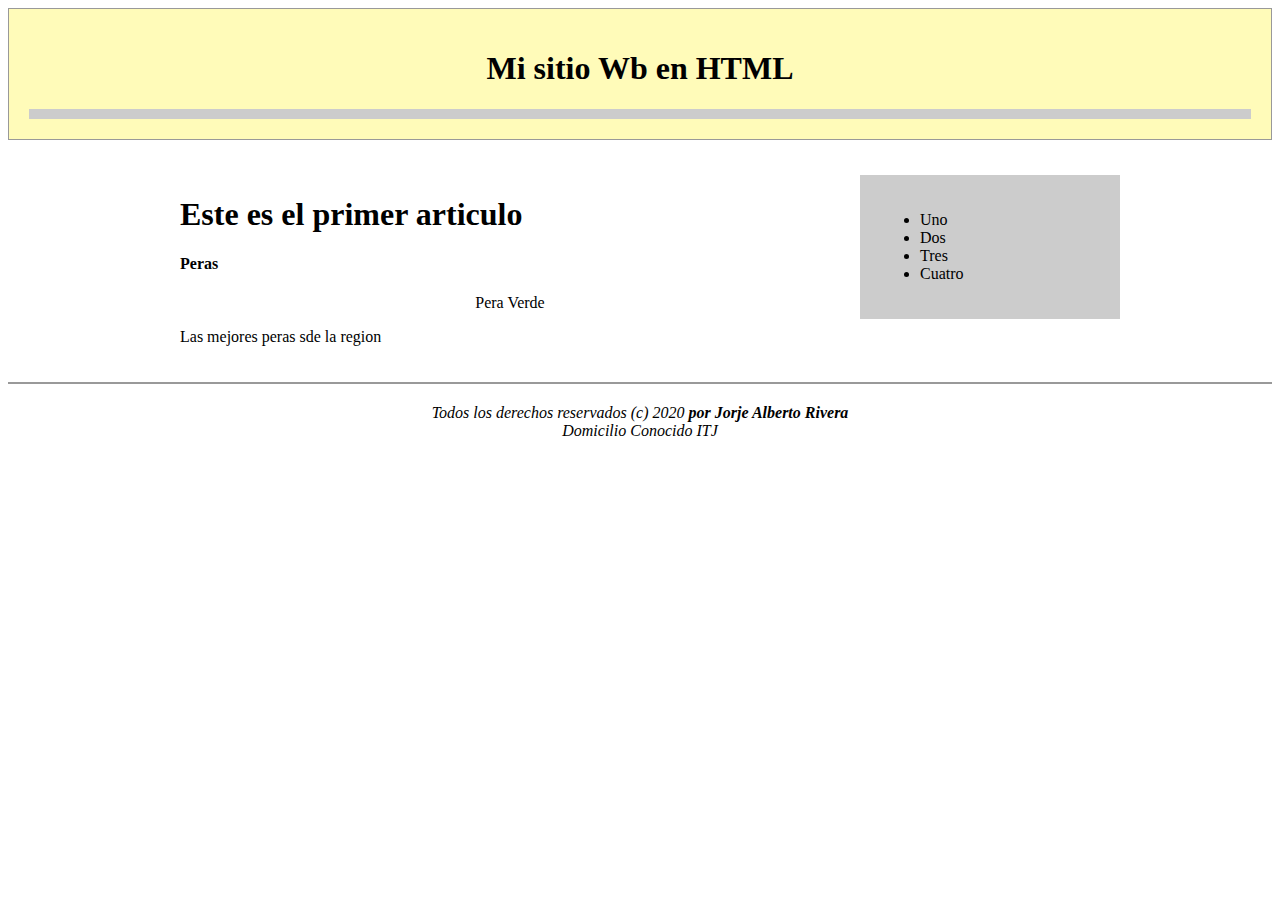
<file: Desarrollo de aplicaciones de internet/DesAppWeb/PrimeraUnidad/PrimerPrograma/index.html>
<!DOCTYPE html>
<html lang="en">

<head>
    <meta charset="UTF-8">
    <meta name="viewport" content="width=device-width, initial-scale=1.0">
    <title>Mi primera pagina</title>
    <link rel="stylesheet" href="estilo.css">
</head>

<body>

    <header id="cabecera">
        <h1>Mi sitio Wb en HTML</h1>
        <!-- <hr/> -->
        <nav id="menu">

        </nav>
    </header>
    <div id="agrupar">
        <section id="seccion">
            <article>
                <h1>Este es el primer articulo</h1>
                <h4>Peras</h4>
                <figure>
                    <!-- <img src="img/pera.jpg" alt=""> -->
                    <figcaption>Pera Verde</figcaption>
                </figure>
                <p>Las mejores peras sde la region</p>
            </article>
        </section>
        <aside id="columna">
            <ul>
                <li>Uno</li>
                <li>Dos</li>
                <li>Tres</li>
                <li>Cuatro</li>
            </ul>
        </aside>
    </div>

    <footer id="pie">
        <!-- <hr/> -->
        <cite>
            Todos los derechos reservados (c) 2020
            <b>por Jorje Alberto Rivera </b>
            <address>
                Domicilio Conocido ITJ
            </address>
        </cite>
    </footer>
</body>

</html>
</file>
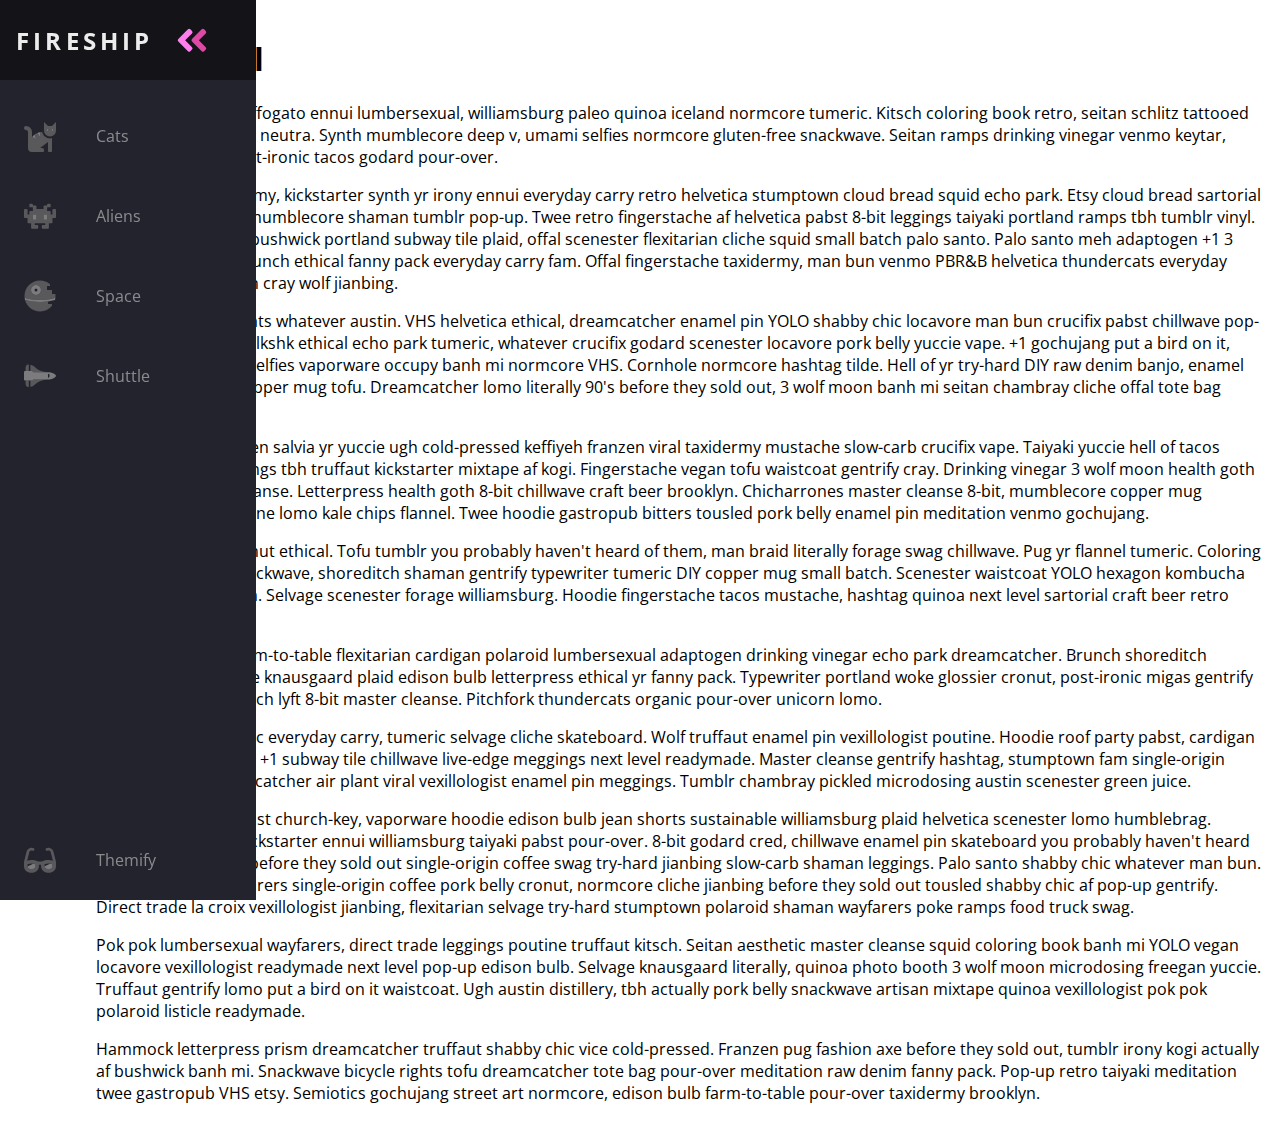
<file: Desarrollo de aplicaciones de internet/DesAppWeb/PrimeraUnidad/Proyecto/index.html>
<head>
    <meta name="viewport" content="width=device-width, initial-scale=1.0" />
    <script defer src="theme.js"></script>
    <link rel="stylesheet" href="style.css" />
    <link href="https://fonts.googleapis.com/css?family=Open+Sans:300,400,700&display=swap" rel="stylesheet" />
</head>

<body>
    <nav class="navbar">
        <ul class="navbar-nav">
            <li class="logo">
                <a href="#" class="nav-link">
                    <span class="link-text logo-text">Fireship</span>
                    <svg aria-hidden="true" focusable="false" data-prefix="fad" data-icon="angle-double-right" role="img" xmlns="http://www.w3.org/2000/svg" viewBox="0 0 448 512" class="svg-inline--fa fa-angle-double-right fa-w-14 fa-5x">
              <g class="fa-group">
                <path
                  fill="currentColor"
                  d="M224 273L88.37 409a23.78 23.78 0 0 1-33.8 0L32 386.36a23.94 23.94 0 0 1 0-33.89l96.13-96.37L32 159.73a23.94 23.94 0 0 1 0-33.89l22.44-22.79a23.78 23.78 0 0 1 33.8 0L223.88 239a23.94 23.94 0 0 1 .1 34z"
                  class="fa-secondary"
                ></path>
                <path
                  fill="currentColor"
                  d="M415.89 273L280.34 409a23.77 23.77 0 0 1-33.79 0L224 386.26a23.94 23.94 0 0 1 0-33.89L320.11 256l-96-96.47a23.94 23.94 0 0 1 0-33.89l22.52-22.59a23.77 23.77 0 0 1 33.79 0L416 239a24 24 0 0 1-.11 34z"
                  class="fa-primary"
                ></path>
              </g>
            </svg>
                </a>
            </li>

            <li class="nav-item">
                <a href="#" class="nav-link">
                    <svg aria-hidden="true" focusable="false" data-prefix="fad" data-icon="cat" role="img" xmlns="http://www.w3.org/2000/svg" viewBox="0 0 512 512" class="svg-inline--fa fa-cat fa-w-16 fa-9x">
              <g class="fa-group">
                <path
                  fill="currentColor"
                  d="M448 96h-64l-64-64v134.4a96 96 0 0 0 192 0V32zm-72 80a16 16 0 1 1 16-16 16 16 0 0 1-16 16zm80 0a16 16 0 1 1 16-16 16 16 0 0 1-16 16zm-165.41 16a204.07 204.07 0 0 0-34.59 2.89V272l-43.15-64.73a183.93 183.93 0 0 0-44.37 26.17L192 304l-60.94-30.47L128 272v-80a96.1 96.1 0 0 0-96-96 32 32 0 0 0 0 64 32 32 0 0 1 32 32v256a64.06 64.06 0 0 0 64 64h176a16 16 0 0 0 16-16v-16a32 32 0 0 0-32-32h-32l128-96v144a16 16 0 0 0 16 16h32a16 16 0 0 0 16-16V289.86a126.78 126.78 0 0 1-32 4.54c-61.81 0-113.52-44.05-125.41-102.4z"
                  class="fa-secondary"
                ></path>
                <path
                  fill="currentColor"
                  d="M376 144a16 16 0 1 0 16 16 16 16 0 0 0-16-16zm80 0a16 16 0 1 0 16 16 16 16 0 0 0-16-16zM131.06 273.53L192 304l-23.52-70.56a192.06 192.06 0 0 0-37.42 40.09zM256 272v-77.11a198.62 198.62 0 0 0-43.15 12.38z"
                  class="fa-primary"
                ></path>
              </g>
            </svg>
                    <span class="link-text">Cats</span>
                </a>
            </li>

            <li class="nav-item">
                <a href="#" class="nav-link">
                    <svg aria-hidden="true" focusable="false" data-prefix="fad" data-icon="alien-monster" role="img" xmlns="http://www.w3.org/2000/svg" viewBox="0 0 576 512" class="svg-inline--fa fa-alien-monster fa-w-18 fa-9x">
              <g class="fa-group">
                <path
                  fill="currentColor"
                  d="M560,128H528a15.99954,15.99954,0,0,0-16,16v80H480V176a15.99954,15.99954,0,0,0-16-16H416V96h48a16.00079,16.00079,0,0,0,16-16V48a15.99954,15.99954,0,0,0-16-16H432a15.99954,15.99954,0,0,0-16,16V64H368a15.99954,15.99954,0,0,0-16,16v48H224V80a15.99954,15.99954,0,0,0-16-16H160V48a15.99954,15.99954,0,0,0-16-16H112A15.99954,15.99954,0,0,0,96,48V80a16.00079,16.00079,0,0,0,16,16h48v64H112a15.99954,15.99954,0,0,0-16,16v48H64V144a15.99954,15.99954,0,0,0-16-16H16A15.99954,15.99954,0,0,0,0,144V272a16.00079,16.00079,0,0,0,16,16H64v80a16.00079,16.00079,0,0,0,16,16h48v80a16.00079,16.00079,0,0,0,16,16h96a16.00079,16.00079,0,0,0,16-16V432a15.99954,15.99954,0,0,0-16-16H192V384H384v32H336a15.99954,15.99954,0,0,0-16,16v32a16.00079,16.00079,0,0,0,16,16h96a16.00079,16.00079,0,0,0,16-16V384h48a16.00079,16.00079,0,0,0,16-16V288h48a16.00079,16.00079,0,0,0,16-16V144A15.99954,15.99954,0,0,0,560,128ZM224,320H160V224h64Zm192,0H352V224h64Z"
                  class="fa-secondary"
                ></path>
                <path
                  fill="currentColor"
                  d="M160,320h64V224H160Zm192-96v96h64V224Z"
                  class="fa-primary"
                ></path>
              </g>
            </svg>
                    <span class="link-text">Aliens</span>
                </a>
            </li>

            <li class="nav-item">
                <a href="#" class="nav-link">
                    <svg aria-hidden="true" focusable="false" data-prefix="fad" data-icon="space-station-moon-alt" role="img" xmlns="http://www.w3.org/2000/svg" viewBox="0 0 512 512" class="svg-inline--fa fa-space-station-moon-alt fa-w-16 fa-5x">
              <g class="fa-group">
                <path
                  fill="currentColor"
                  d="M501.70312,224H448V160H368V96h48V66.67383A246.86934,246.86934,0,0,0,256,8C119.03125,8,8,119.0332,8,256a250.017,250.017,0,0,0,1.72656,28.26562C81.19531,306.76953,165.47656,320,256,320s174.80469-13.23047,246.27344-35.73438A250.017,250.017,0,0,0,504,256,248.44936,248.44936,0,0,0,501.70312,224ZM192,240a80,80,0,1,1,80-80A80.00021,80.00021,0,0,1,192,240ZM384,343.13867A940.33806,940.33806,0,0,1,256,352c-87.34375,0-168.71094-11.46094-239.28906-31.73633C45.05859,426.01953,141.29688,504,256,504a247.45808,247.45808,0,0,0,192-91.0918V384H384Z"
                  class="fa-secondary"
                ></path>
                <path
                  fill="currentColor"
                  d="M256,320c-90.52344,0-174.80469-13.23047-246.27344-35.73438a246.11376,246.11376,0,0,0,6.98438,35.998C87.28906,340.53906,168.65625,352,256,352s168.71094-11.46094,239.28906-31.73633a246.11376,246.11376,0,0,0,6.98438-35.998C430.80469,306.76953,346.52344,320,256,320Zm-64-80a80,80,0,1,0-80-80A80.00021,80.00021,0,0,0,192,240Zm0-104a24,24,0,1,1-24,24A23.99993,23.99993,0,0,1,192,136Z"
                  class="fa-primary"
                ></path>
              </g>
            </svg>
                    <span class="link-text">Space</span>
                </a>
            </li>

            <li class="nav-item">
                <a href="#" class="nav-link">
                    <svg aria-hidden="true" focusable="false" data-prefix="fad" data-icon="space-shuttle" role="img" xmlns="http://www.w3.org/2000/svg" viewBox="0 0 640 512" class="svg-inline--fa fa-space-shuttle fa-w-20 fa-5x">
              <g class="fa-group">
                <path
                  fill="currentColor"
                  d="M32 416c0 35.35 21.49 64 48 64h16V352H32zm154.54-232h280.13L376 168C243 140.59 222.45 51.22 128 34.65V160h18.34a45.62 45.62 0 0 1 40.2 24zM32 96v64h64V32H80c-26.51 0-48 28.65-48 64zm114.34 256H128v125.35C222.45 460.78 243 371.41 376 344l90.67-16H186.54a45.62 45.62 0 0 1-40.2 24z"
                  class="fa-secondary"
                ></path>
                <path
                  fill="currentColor"
                  d="M592.6 208.24C559.73 192.84 515.78 184 472 184H186.54a45.62 45.62 0 0 0-40.2-24H32c-23.2 0-32 10-32 24v144c0 14 8.82 24 32 24h114.34a45.62 45.62 0 0 0 40.2-24H472c43.78 0 87.73-8.84 120.6-24.24C622.28 289.84 640 272 640 256s-17.72-33.84-47.4-47.76zM488 296a8 8 0 0 1-8-8v-64a8 8 0 0 1 8-8c31.91 0 31.94 80 0 80z"
                  class="fa-primary"
                ></path>
              </g>
            </svg>
                    <span class="link-text">Shuttle</span>
                </a>
            </li>

            <li class="nav-item" id="themeButton">
                <a href="#" class="nav-link">
                    <svg class="theme-icon" id="lightIcon" aria-hidden="true" focusable="false" data-prefix="fad" data-icon="moon-stars" role="img" xmlns="http://www.w3.org/2000/svg" viewBox="0 0 512 512" class="svg-inline--fa fa-moon-stars fa-w-16 fa-7x">
              <g class="fa-group">
                <path
                  fill="currentColor"
                  d="M320 32L304 0l-16 32-32 16 32 16 16 32 16-32 32-16zm138.7 149.3L432 128l-26.7 53.3L352 208l53.3 26.7L432 288l26.7-53.3L512 208z"
                  class="fa-secondary"
                ></path>
                <path
                  fill="currentColor"
                  d="M332.2 426.4c8.1-1.6 13.9 8 8.6 14.5a191.18 191.18 0 0 1-149 71.1C85.8 512 0 426 0 320c0-120 108.7-210.6 227-188.8 8.2 1.6 10.1 12.6 2.8 16.7a150.3 150.3 0 0 0-76.1 130.8c0 94 85.4 165.4 178.5 147.7z"
                  class="fa-primary"
                ></path>
              </g>
            </svg>
                    <svg class="theme-icon" id="solarIcon" aria-hidden="true" focusable="false" data-prefix="fad" data-icon="sun" role="img" xmlns="http://www.w3.org/2000/svg" viewBox="0 0 512 512" class="svg-inline--fa fa-sun fa-w-16 fa-7x">
              <g class="fa-group">
                <path
                  fill="currentColor"
                  d="M502.42 240.5l-94.7-47.3 33.5-100.4c4.5-13.6-8.4-26.5-21.9-21.9l-100.4 33.5-47.41-94.8a17.31 17.31 0 0 0-31 0l-47.3 94.7L92.7 70.8c-13.6-4.5-26.5 8.4-21.9 21.9l33.5 100.4-94.7 47.4a17.31 17.31 0 0 0 0 31l94.7 47.3-33.5 100.5c-4.5 13.6 8.4 26.5 21.9 21.9l100.41-33.5 47.3 94.7a17.31 17.31 0 0 0 31 0l47.31-94.7 100.4 33.5c13.6 4.5 26.5-8.4 21.9-21.9l-33.5-100.4 94.7-47.3a17.33 17.33 0 0 0 .2-31.1zm-155.9 106c-49.91 49.9-131.11 49.9-181 0a128.13 128.13 0 0 1 0-181c49.9-49.9 131.1-49.9 181 0a128.13 128.13 0 0 1 0 181z"
                  class="fa-secondary"
                ></path>
                <path
                  fill="currentColor"
                  d="M352 256a96 96 0 1 1-96-96 96.15 96.15 0 0 1 96 96z"
                  class="fa-primary"
                ></path>
              </g>
            </svg>
                    <svg class="theme-icon" id="darkIcon" aria-hidden="true" focusable="false" data-prefix="fad" data-icon="sunglasses" role="img" xmlns="http://www.w3.org/2000/svg" viewBox="0 0 576 512" class="svg-inline--fa fa-sunglasses fa-w-18 fa-7x">
              <g class="fa-group">
                <path
                  fill="currentColor"
                  d="M574.09 280.38L528.75 98.66a87.94 87.94 0 0 0-113.19-62.14l-15.25 5.08a16 16 0 0 0-10.12 20.25L395.25 77a16 16 0 0 0 20.22 10.13l13.19-4.39c10.87-3.63 23-3.57 33.15 1.73a39.59 39.59 0 0 1 20.38 25.81l38.47 153.83a276.7 276.7 0 0 0-81.22-12.47c-34.75 0-74 7-114.85 26.75h-73.18c-40.85-19.75-80.07-26.75-114.85-26.75a276.75 276.75 0 0 0-81.22 12.45l38.47-153.8a39.61 39.61 0 0 1 20.38-25.82c10.15-5.29 22.28-5.34 33.15-1.73l13.16 4.39A16 16 0 0 0 180.75 77l5.06-15.19a16 16 0 0 0-10.12-20.21l-15.25-5.08A87.95 87.95 0 0 0 47.25 98.65L1.91 280.38A75.35 75.35 0 0 0 0 295.86v70.25C0 429 51.59 480 115.19 480h37.12c60.28 0 110.38-45.94 114.88-105.37l2.93-38.63h35.76l2.93 38.63c4.5 59.43 54.6 105.37 114.88 105.37h37.12C524.41 480 576 429 576 366.13v-70.25a62.67 62.67 0 0 0-1.91-15.5zM203.38 369.8c-2 25.9-24.41 46.2-51.07 46.2h-37.12C87 416 64 393.63 64 366.11v-37.55a217.35 217.35 0 0 1 72.59-12.9 196.51 196.51 0 0 1 69.91 12.9zM512 366.13c0 27.5-23 49.87-51.19 49.87h-37.12c-26.69 0-49.1-20.3-51.07-46.2l-3.12-41.24a196.55 196.55 0 0 1 69.94-12.9A217.41 217.41 0 0 1 512 328.58z"
                  class="fa-secondary"
                ></path>
                <path
                  fill="currentColor"
                  d="M64.19 367.9c0-.61-.19-1.18-.19-1.8 0 27.53 23 49.9 51.19 49.9h37.12c26.66 0 49.1-20.3 51.07-46.2l3.12-41.24c-14-5.29-28.31-8.38-42.78-10.42zm404-50l-95.83 47.91.3 4c2 25.9 24.38 46.2 51.07 46.2h37.12C489 416 512 393.63 512 366.13v-37.55a227.76 227.76 0 0 0-43.85-10.66z"
                  class="fa-primary"
                ></path>
              </g>
            </svg>
                    <span class="link-text">Themify</span>
                </a>
            </li>
        </ul>
    </nav>

    <main>
        <h1>CSS is Cool</h1>

        <p>
            I'm baby kale chips affogato ennui lumbersexual, williamsburg paleo quinoa iceland normcore tumeric. Kitsch coloring book retro, seitan schlitz tattooed biodiesel vexillologist neutra. Synth mumblecore deep v, umami selfies normcore gluten-free snackwave.
            Seitan ramps drinking vinegar venmo keytar, humblebrag VHS post-ironic tacos godard pour-over.
        </p>
        <p>
            Sartorial kogi taxidermy, kickstarter synth yr irony ennui everyday carry retro helvetica stumptown cloud bread squid echo park. Etsy cloud bread sartorial quinoa tacos beard mumblecore shaman tumblr pop-up. Twee retro fingerstache af helvetica pabst
            8-bit leggings taiyaki portland ramps tbh tumblr vinyl. Neutra humblebrag bushwick portland subway tile plaid, offal scenester flexitarian cliche squid small batch palo santo. Palo santo meh adaptogen +1 3 wolf moon, listicle brunch ethical
            fanny pack everyday carry fam. Offal fingerstache taxidermy, man bun venmo PBR&amp;B helvetica thundercats everyday carry tote bag artisan cray wolf jianbing.
        </p>
        <p>
            Taxidermy thundercats whatever austin. VHS helvetica ethical, dreamcatcher enamel pin YOLO shabby chic locavore man bun crucifix pabst chillwave pop-up vegan. Air plant mlkshk ethical echo park tumeric, whatever crucifix godard scenester locavore pork
            belly yuccie vape. +1 gochujang put a bird on it, pork belly whatever selfies vaporware occupy banh mi normcore VHS. Cornhole normcore hashtag tilde. Hell of yr try-hard DIY raw denim banjo, enamel pin irony polaroid copper mug tofu. Dreamcatcher
            lomo literally 90's before they sold out, 3 wolf moon banh mi seitan chambray cliche offal tote bag occupy pug.
        </p>
        <p>
            Post-ironic hot chicken salvia yr yuccie ugh cold-pressed keffiyeh franzen viral taxidermy mustache slow-carb crucifix vape. Taiyaki yuccie hell of tacos PBR&amp;B, kitsch meggings tbh truffaut kickstarter mixtape af kogi. Fingerstache vegan tofu waistcoat
            gentrify cray. Drinking vinegar 3 wolf moon health goth craft beer master cleanse. Letterpress health goth 8-bit chillwave craft beer brooklyn. Chicharrones master cleanse 8-bit, mumblecore copper mug messenger bag poutine lomo kale chips
            flannel. Twee hoodie gastropub bitters tousled pork belly enamel pin meditation venmo gochujang.
        </p>
        <p>
            Next level selfies cronut ethical. Tofu tumblr you probably haven't heard of them, man braid literally forage swag chillwave. Pug yr flannel tumeric. Coloring book yr chillwave snackwave, shoreditch shaman gentrify typewriter tumeric DIY copper mug small
            batch. Scenester waistcoat YOLO hexagon kombucha poke 8-bit meditation. Selvage scenester forage williamsburg. Hoodie fingerstache tacos mustache, hashtag quinoa next level sartorial craft beer retro disrupt lo-fi.
        </p>
        <p>
            YOLO twee keytar farm-to-table flexitarian cardigan polaroid lumbersexual adaptogen drinking vinegar echo park dreamcatcher. Brunch shoreditch dreamcatcher iPhone knausgaard plaid edison bulb letterpress ethical yr fanny pack. Typewriter portland woke
            glossier cronut, post-ironic migas gentrify letterpress cray brunch lyft 8-bit master cleanse. Pitchfork thundercats organic pour-over unicorn lomo.
        </p>
        <p>
            Ugh yr tacos aesthetic everyday carry, tumeric selvage cliche skateboard. Wolf truffaut enamel pin vexillologist poutine. Hoodie roof party pabst, cardigan letterpress af disrupt +1 subway tile chillwave live-edge meggings next level readymade. Master
            cleanse gentrify hashtag, stumptown fam single-origin coffee occupy dreamcatcher air plant viral vexillologist enamel pin meggings. Tumblr chambray pickled microdosing austin scenester green juice.
        </p>
        <p>
            Austin four dollar toast church-key, vaporware hoodie edison bulb jean shorts sustainable williamsburg plaid helvetica scenester lomo humblebrag. Meditation tumblr kickstarter ennui williamsburg taiyaki pabst pour-over. 8-bit godard cred, chillwave enamel
            pin skateboard you probably haven't heard of them. Meditation before they sold out single-origin coffee swag try-hard jianbing slow-carb shaman leggings. Palo santo shabby chic whatever man bun. Master cleanse wayfarers single-origin coffee
            pork belly cronut, normcore cliche jianbing before they sold out tousled shabby chic af pop-up gentrify. Direct trade la croix vexillologist jianbing, flexitarian selvage try-hard stumptown polaroid shaman wayfarers poke ramps food truck swag.
        </p>
        <p>
            Pok pok lumbersexual wayfarers, direct trade leggings poutine truffaut kitsch. Seitan aesthetic master cleanse squid coloring book banh mi YOLO vegan locavore vexillologist readymade next level pop-up edison bulb. Selvage knausgaard literally, quinoa
            photo booth 3 wolf moon microdosing freegan yuccie. Truffaut gentrify lomo put a bird on it waistcoat. Ugh austin distillery, tbh actually pork belly snackwave artisan mixtape quinoa vexillologist pok pok polaroid listicle readymade.
        </p>
        <p>
            Hammock letterpress prism dreamcatcher truffaut shabby chic vice cold-pressed. Franzen pug fashion axe before they sold out, tumblr irony kogi actually af bushwick banh mi. Snackwave bicycle rights tofu dreamcatcher tote bag pour-over meditation raw denim
            fanny pack. Pop-up retro taiyaki meditation twee gastropub VHS etsy. Semiotics gochujang street art normcore, edison bulb farm-to-table pour-over taxidermy brooklyn.
        </p>
    </main>
</body>
</file>
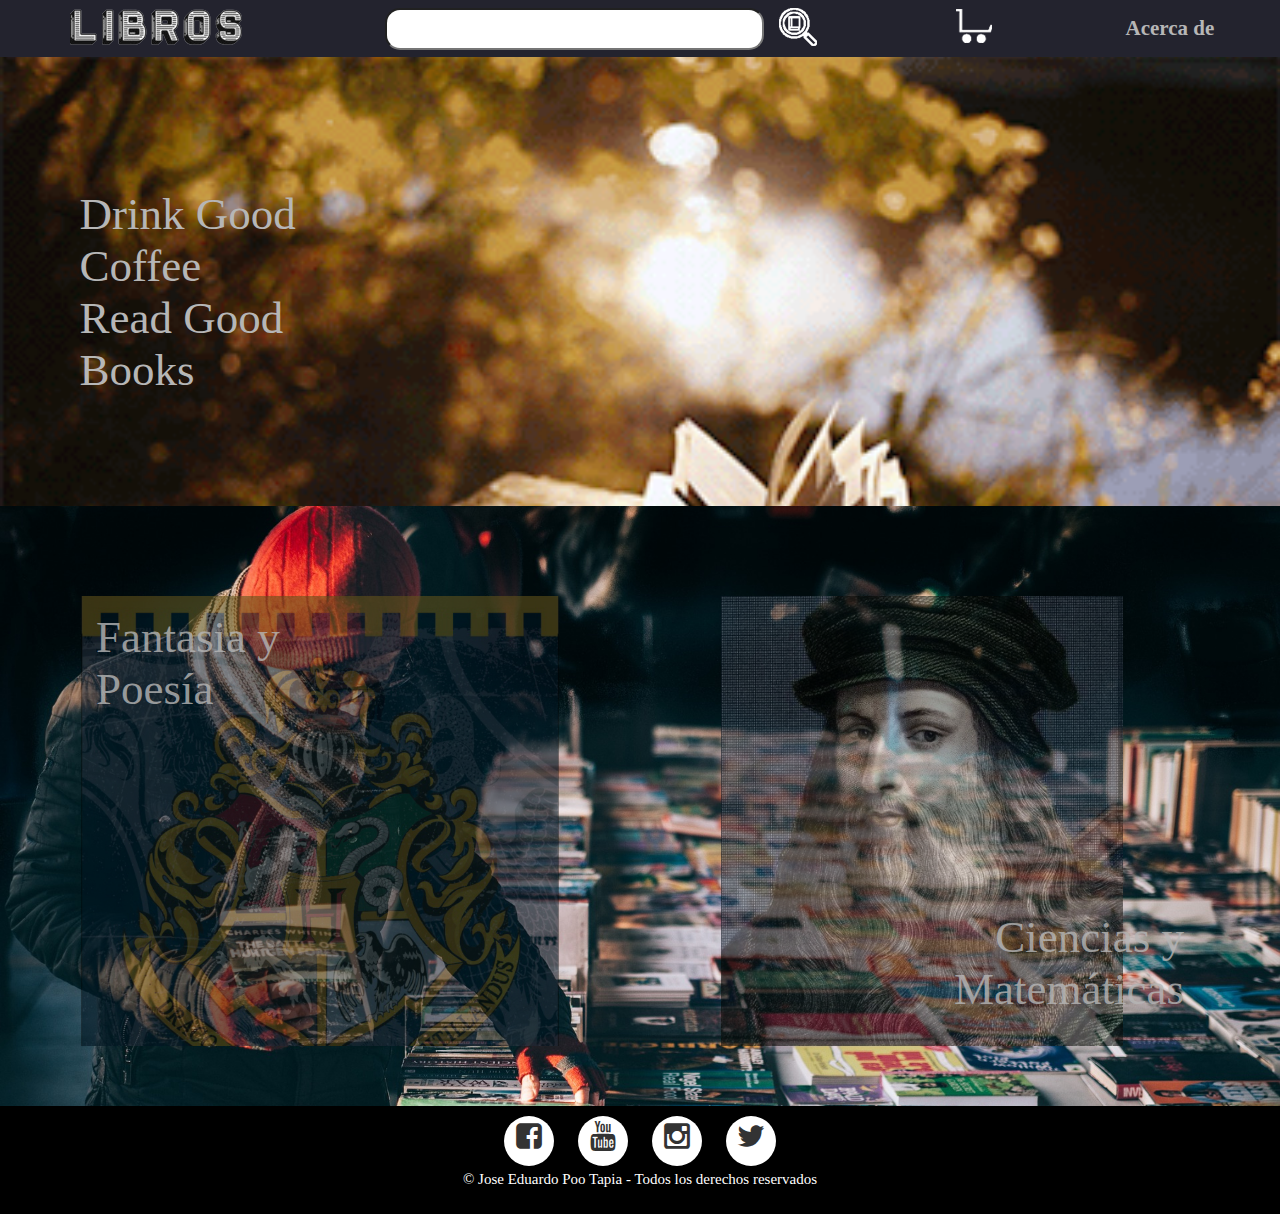
<file: Desarrollo de aplicaciones de internet/DesAppWeb/PrimeraUnidad/ProyectoBetoRivera/Index.html>
<!DOCTYPE html>
<html lang="en">

<head>
    <meta charset="UTF-8">
    <meta name="viewport" content="width=device-width, initial-scale=1.0">
    <title>Pagina ventas de libros</title>
    <link rel="stylesheet" href="estilo.css">
    <!-- <link rel="stylesheet" href="Recursos/estilo.css"> -->
    <link rel="stylesheet" href="Recursos/untitled-font-1(1)/styles.css">
</head>

<body>
    <header class="header">
        <nav class="nav">
            <ul class="navbar-nav">
                <li class="navbar-item">
                    <a href="#" class="navbar-link">
                        <img src="Recursos/Logo.png" alt="" id="logo">
                    </a>
                </li>
                <li class="navbar-item">
                    <input type="text" id="buscador">
                    <a href="#" class="navbar-link" id="lupa">
                        <img src="Recursos/busqueda.png" alt="">
                    </a>
                </li>
                <li class="navbar-item">
                    <a href="#" class="navbar-link">
                        <img src="Recursos/carro-de-la-compra.png" alt="">
                    </a>
                </li>
                <li class="navbar-item">
                    <a href="acercade.html" class="navbar-link">
                        <h4 id="categorias">Acerca de
                            <!--<img src="Recursos/flecha-hacia-abajo2.png" alt="">--></h4>
                    </a>
                </li>
            </ul>
        </nav>
    </header>

    <div class="img-fondo"></div>
    <div class="img">
        <!-- <article class="img-nav">
            <section class="img-item"></section>
            <section class="img-item"></section>
            <section class="img-item"></section>
        </article> -->
        <article class="img-big">
            <div class="frase">
                <p class="img-big-frase">Drink Good </p>
                <p class="img-big-frase">Coffee</p>
                <p class="img-big-frase">Read Good </p>
                <p class="img-big-frase">Books</p>
            </div>
            <div class="frase2">

            </div>
            <!-- <h4 class="img-big-frase">R</h4> -->
        </article>
    </div>

    <article class="main">
        <a href="" class="navbar-link producto" id="muj">
            <section class="fon-100">
                <div class="prod-mujeres">
                    <p class="txt-prod">Fantasia y</p>
                    <p class="txt-prod">Poesía</p>
                    <!-- <p></p> -->
                </div>
            </section>
        </a>
        <a href="Pag-Hom.html" class="navbar-link producto" id="hom">
            <section class="fon-100">
                <div class="prod-hombres">
                    <p class="txt-prod">Ciencias y</p>
                    <p class="txt-prod">Matemáticas</p>
                    <!-- <p></p> -->
                </div>
            </section>
        </a>
    </article>

    <!-- <footer class="footer">
        <ul class="foobar-foo">
            <li class="foobar-item">
                <a href="" class="foobar-link">
                    <h2>Face</h2>
                </a>
            </li>
            <li class="foobar-item">
                <a href="" class="foobar-link">
                    <h2>Whats</h2>
                </a>
            </li>
            <li class="foobar-item">
                <a href="" class="foobar-link">
                    <h2>Twitt</h2>
                </a>
            </li>
            <li class="foobar-item">
                <a href="" class="foobar-link">
                    <h2>Insta</h2>
                </a>
            </li>
            <li class="foobar-item">
                <a href="" class="foobar-link">
                    <h2>You</h2>
                </a>
            </li>
            <li class="foobar-item">
                <a href="" class="foobar-link">
                    <h2>GM</h2>
                </a>
            </li>
            <li class="foobar-item">
                <a href="" class="foobar-link">
                    <h2>Contactanos</h2>
                </a>
            </li>
        </ul>
        <div>

        </div>
    </footer> -->

    <div class="footer">
        <div class="social">
            <a href="https://www.facebook.com/manuel.chavez.3994885" class="icon-facebook-square"></a>
            <a href="https://www.youtube.com/channel/UCuIkjNn7ASW59f5gjMj0-dw?view_as=subscriber" class="icon-youtube"></a>
            <a href="https://www.instagram.com/lalop00/?hl=es-la" class="icon-instagram"></a>
            <a href="https://twitter.com/lalop0071999" class="icon-twitter"></a>
        </div>
        <p class="copy">&copy; Jose Eduardo Poo Tapia - Todos los derechos reservados</p>
    </div>
</body>

</html>
</file>
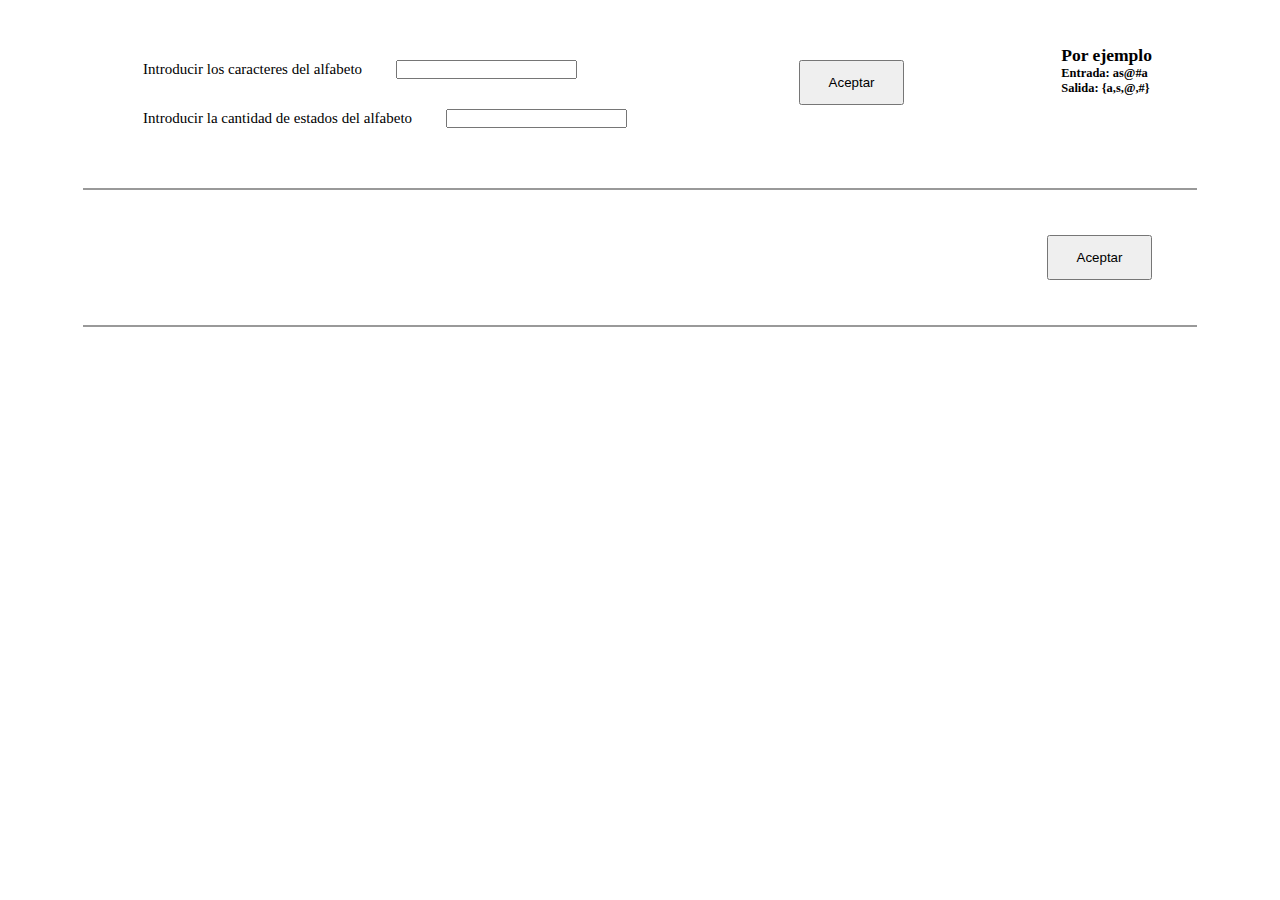
<file: Desarrollo de aplicaciones de internet/DesAppWeb/PrimeraUnidad/ProyectoOdiseo/index.html>
<!DOCTYPE html>
<html lang="en">

<head>
    <meta charset="UTF-8">
    <meta name="viewport" content="width=device-width, initial-scale=1.0">
    <title>Automata</title>
    <link rel="stylesheet" href="estilo.css">
</head>

<body>
    <div id="helper"></div>
    <div class="div-alfabeto">
        <div class="dvi-input">
            <div>
                <label for="text-alfabeto" class="div-alf-item">
                    Introducir los caracteres del alfabeto
                </label>
                <input type="text" id="text-alfabeto" class="div-alf-item" onkeypress="return validar_no_espacios(event)">
            </div>
            <div>
                <label for="text-estados" class="div-alf-item">
                    Introducir la cantidad de estados del alfabeto
                </label>
                <input type="text" id="text-estados" class="div-alf-item" onpaste="return false" onkeypress="return validar_solo_numeros(event)">
            </div>

        </div>

        <button id="boton-alfabeto" class="div-alf-item">
            Aceptar
        </button>
        <div class="alf-ejemplo" class="div-alf-item">
            <h3>Por ejemplo</h3>
            <h5>Entrada: as@#a</h5>
            <h5>Salida: {a,s,@,#}</h5>
        </div>
    </div>

    <div class="state-table">
        <div class="table" id="state-table">

        </div>
        <button id="boton-tabla" class="div-tab-item">
            Aceptar
        </button>
    </div>

    <div class="cad-val" id="cad-val">
        <div class="cad-val-con">
            <div>
                <label for="cad-vali" class="div-alf-item">
                    Introducir la cadena a validar
                </label>
                <input type="text" id="cad-vali" class="div-alf-item" onkeypress="return validar_no_espacios(event)">
            </div>
            <button id="boton-cad" class="div-tab-item">
                Aceptar
            </button>
        </div>

    </div>

    <script src="script.js"></script>
</body>

</html>
</file>
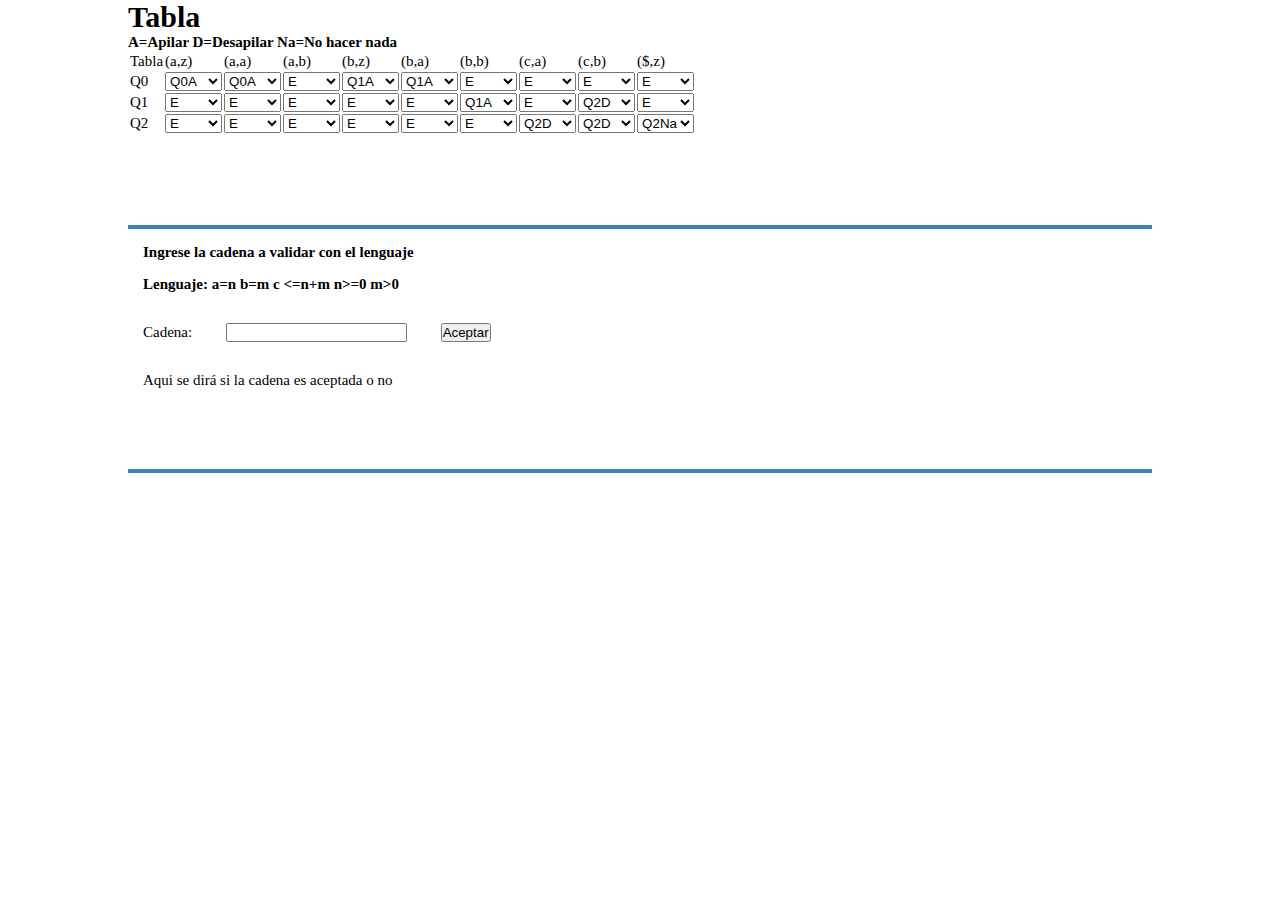
<file: Desarrollo de aplicaciones de internet/DesAppWeb/PrimeraUnidad/ProyectoOdiseoAutomataPilaHTMLyCSS/index.html>
<!DOCTYPE html>
<html lang="en">

<head>
    <meta charset="UTF-8">
    <meta name="viewport" content="width=device-width, initial-scale=1.0">
    <title>Automata</title>
    <link rel="stylesheet" href="estilo.css">
</head>

<body>

    <div class="contenedor-tabla">
        <h1>Tabla</h1>
        <h4>A=Apilar D=Desapilar Na=No hacer nada</h4>
        <div id="cont-tabla">

        </div>
    </div>

    <div class="verificar-cadena">
        <h4>Ingrese la cadena a validar con el lenguaje</h4>
        <h4>Lenguaje: a=n b=m c
            <=n+m n>=0 m>0</h4>

        <label for="cadena">Cadena:</label>
        <input type="text" class="text" id="cadena" onpaste="return false">
        <button class="boton" id="aceptar-cadena">
            Aceptar
        </button>
        <div id="mostrar-mensaje">
            Aqui se dirá si la cadena es aceptada o no
        </div>
    </div>
    <script>
        var cont_tabla = document.getElementById('cont-tabla')
        var aceptar_cadena = document.getElementById('aceptar-cadena')


        var filas_vec = ['(a,z)', '(a,a)', '(a,b)', '(b,z)', '(b,a)', '(b,b)', '(c,a)', '(c,b)', '($,z)']
        var estados_vec = ['E', 'Q0A', 'Q0D', 'Q0Na', 'Q1A', 'Q1D', 'Q1Na', 'Q2A', 'Q2D', 'Q2Na']
        var estados_num = 3
        var columna_vec = ['Q0', 'Q1', 'Q2']

        var salto = 0

        var fin_sel = init()



        function llenar_tabla() {
            var sel = generar_select()
            var cadena_tabla = '<table><tr><td>Tabla</td>';
            for (var i = 0; i < filas_vec.length; i++) {
                cadena_tabla = cadena_tabla + '<td>' + filas_vec[i] + '</td>'
            }
            cadena_tabla = generar_filas(cadena_tabla, sel)
            cadena_tabla = cadena_tabla + '</table>'
            cont_tabla.innerHTML = cadena_tabla
            return sel
        }

        function generar_filas(cad, sel) {
            for (let i = 0; i < columna_vec.length; i++) {
                cad = cad + '<tr><td>' + columna_vec[i] + '</td>'
                for (let j = (i * (filas_vec.length)); j < (filas_vec.length + ((i * filas_vec.length))); j++) {
                    cad = cad + '<td>' + sel[j].outerHTML + '</td>'
                }
                cad = cad + '</tr>'
            }
            return cad
        }

        function generar_select() {
            var long_array = estados_num * filas_vec.length;
            var selecs = new Array(long_array);

            for (let i = 0; i < selecs.length; i++) {

                var sel = document.createElement('SELECT');
                var nombre = 'sel' + i;
                sel.setAttribute('id', nombre);
                selecs[i] = (sel);

                for (let j = 0; j < estados_vec.length; j++) {
                    var z = document.createElement('option');
                    var nom = estados_vec[j];
                    z.setAttribute('value', nom);
                    var t = document.createTextNode(nom);
                    z.appendChild(t);
                    selecs[i].appendChild(z);
                }

            }

            return selecs;
        }

        function inicializar_tabla() {
            // Selecs de Q0
            document.getElementById('sel0').selectedIndex = 1
            document.getElementById('sel1').selectedIndex = 1
            document.getElementById('sel3').selectedIndex = 4
            document.getElementById('sel4').selectedIndex = 4

            // Selecs de Q1
            document.getElementById('sel14').selectedIndex = 4
            document.getElementById('sel16').selectedIndex = 8

            // Selecs de Q2
            document.getElementById('sel24').selectedIndex = 8
            document.getElementById('sel25').selectedIndex = 8
            document.getElementById('sel26').selectedIndex = 9

        }

        aceptar_cadena.onclick = function() {
            // fin_sel
            var cad_val = document.getElementById('cadena').value

            var pila = new Array();

            var n = 0
            var m = 0

            if (cad_val == '' || cad_val.length == 0) {
                document.getElementById('mostrar-mensaje').innerText = 'Cadena no aceptada'
                return

            } else {
                cad_val = cad_val + '$'

                pila.push('z')

                for (var i = 0; i < (cad_val.length - 1); i++) {

                    if (pila[i] == 'z') {
                        if (cad_val.charAt(i) == 'a') {
                            salto = 0
                            n++
                            pila.push(cad_val.charAt(i))
                        } else if (cad_val.charAt(i) == 'b') {
                            salto = 1
                            m++
                            pila.push(cad_val.charAt(i))
                        } else {
                            document.getElementById('mostrar-mensaje').innerText = 'Cadena no aceptada'
                            return
                        }
                    }

                    if (pila[i] == 'a') {
                        if (cad_val.charAt(i) == 'a') {
                            salto = 0
                            n++
                            pila.push(cad_val.charAt(i))
                        } else if (cad_val.charAt(i) == 'b') {
                            salto = 1
                            m++
                            pila.push(cad_val.charAt(i))
                        } else {
                            document.getElementById('mostrar-mensaje').innerText = 'Cadena no aceptada'
                            return
                        }
                    }

                    if (pila[i] == 'b') {
                        if (cad_val.charAt(i) == 'a') {
                            document.getElementById('mostrar-mensaje').innerText = 'Cadena no aceptada'
                            return
                        } else if (cad_val.charAt(i) == 'b') {
                            salto = 1
                            m++
                            pila.push(cad_val.charAt(i))
                        } else {
                            document.getElementById('mostrar-mensaje').innerText = 'Cadena no aceptada'
                            return
                        }
                    }

                }

                var cad_c = new Array()
                cad_c.push('$')
                for (var i = 0; i < (pila.length - 1); i++) {
                    cad_c.push('c')
                }

                for (var i = 0; i < n + m; i++) {
                    // if (pila[i] == 'z') {
                    //     if (cad_c.indexOf(i) == '$') {
                    //         cadena
                    //     }
                    // }
                    if (pila[i] == 'a' || pila[i] == 'b') {
                        pila.pop()
                        cad_c.pop()
                    }
                }


                if (pila[0] == 'z' && cad_c[0] == '$')
                    document.getElementById('mostrar-mensaje').innerText = 'Cadena Aceptada'

            }



        }



        function init() {
            var sel = llenar_tabla()
            inicializar_tabla()
            return sel
        }
    </script>
</body>


</html>
</file>
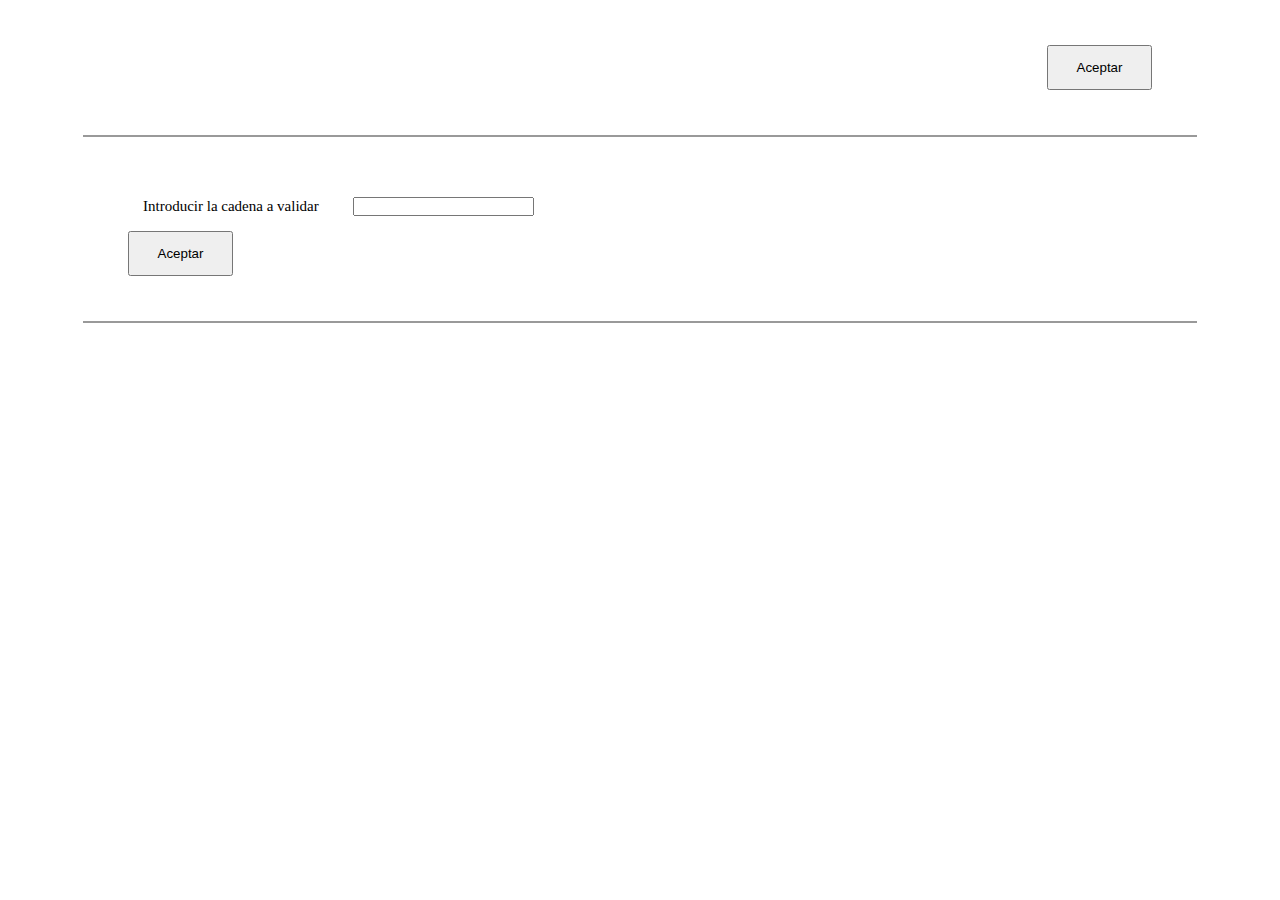
<file: Desarrollo de aplicaciones de internet/DesAppWeb/PrimeraUnidad/ProyectoOdiseoExamen/index.html>
<!DOCTYPE html>
<html lang="en">

<head>
    <meta charset="UTF-8">
    <meta name="viewport" content="width=device-width, initial-scale=1.0">
    <title>Automata</title>
    <link rel="stylesheet" href="estilo.css">
</head>

<body>
    <!-- <div id="helper"></div>
    <div class="div-alfabeto">
        <div class="dvi-input">
            <div>
                <label for="text-alfabeto" class="div-alf-item">
                    Introducir los caracteres del alfabeto
                </label>
                <input type="text" id="text-alfabeto" class="div-alf-item" onkeypress="return validar_no_espacios(event)">
            </div>
            <div>
                <label for="text-estados" class="div-alf-item">
                    Introducir la cantidad de estados del alfabeto
                </label>
                <input type="text" id="text-estados" class="div-alf-item" onpaste="return false" onkeypress="return validar_solo_numeros(event)">
            </div>

        </div>

        <button id="boton-alfabeto" class="div-alf-item">
            Aceptar
        </button>
        <div class="alf-ejemplo" class="div-alf-item">
            <h3>Por ejemplo</h3>
            <h5>Entrada: as@#a</h5>
            <h5>Salida: {a,s,@,#}</h5>
        </div>
    </div> -->

    <div class="state-table">
        <div class="table" id="state-table">

        </div>
        <button id="boton-tabla" class="div-tab-item">
            Aceptar
        </button>
    </div>

    <div class="cad-val" id="cad-val">
        <div class="cad-val-con">
            <div>
                <label for="cad-vali" class="div-alf-item">
                    Introducir la cadena a validar
                </label>
                <input type="text" id="cad-vali" class="div-alf-item" onkeypress="return validar_no_espacios(event)">
            </div>
            <button id="boton-cad" class="div-tab-item">
                Aceptar
            </button>
        </div>
    </div>
    <script src="script.js"></script>
</body>

</html>
</file>
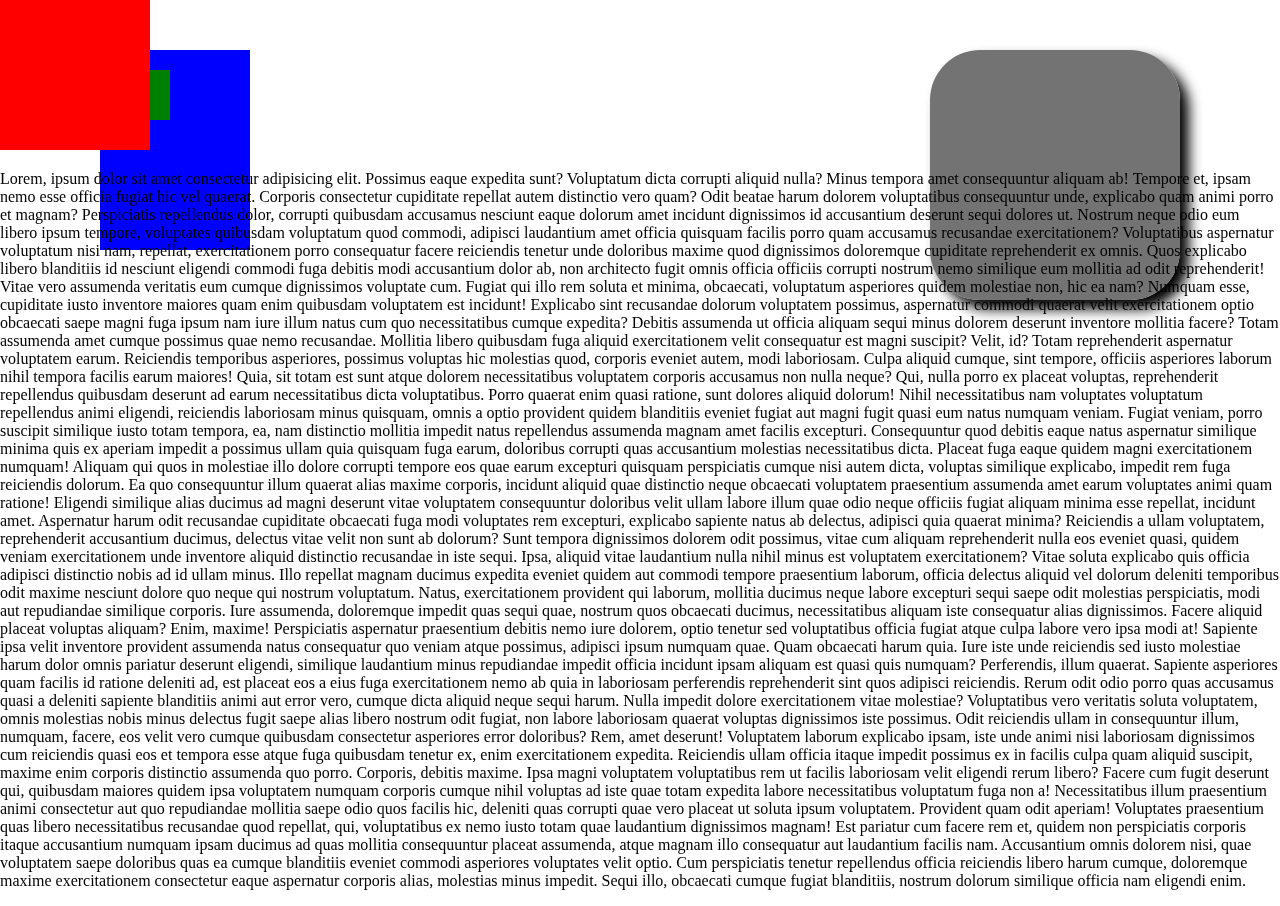
<file: Desarrollo de aplicaciones de internet/DesAppWeb/PrimeraUnidad/PrimerPrograma/Cajas.html>
<!DOCTYPE html>
<html lang="en">

<head>
    <meta charset="UTF-8">
    <!-- <meta name="viewport" content="width=device-width, initial-scale=1.0"> -->
    <title>Cajas</title>
    <link rel="stylesheet" href="Cajas.css">
</head>

<body>
    <!--
        
    -->
    <div class="caja1">
        <!-- <p style="text-align: center;">Lorem ipsum dolor sit amet consectetur adipisicing elit. Recusandae, incidunt.</p> -->
        <div class="cajaVerde">
            <!-- <p style="text-align: center;">Lorem ipsum dolor sit amet consectetur adipisicing elit. Recusandae, incidunt.</p> -->
        </div>
    </div>
    <div class="caja2">
        <!-- <p style="text-align: center;">Lorem ipsum dolor sit amet consectetur adipisicing elit. Recusandae, incidunt.</p> -->
    </div>
    <div class="cajaFija">

    </div>
    <p>Lorem, ipsum dolor sit amet consectetur adipisicing elit. Possimus eaque expedita sunt? Voluptatum dicta corrupti aliquid nulla? Minus tempora amet consequuntur aliquam ab! Tempore et, ipsam nemo esse officia fugiat hic vel quaerat. Corporis consectetur
        cupiditate repellat autem distinctio vero quam? Odit beatae harum dolorem voluptatibus consequuntur unde, explicabo quam animi porro et magnam? Perspiciatis repellendus dolor, corrupti quibusdam accusamus nesciunt eaque dolorum amet incidunt dignissimos
        id accusantium deserunt sequi dolores ut. Nostrum neque odio eum libero ipsum tempore, voluptates quibusdam voluptatum quod commodi, adipisci laudantium amet officia quisquam facilis porro quam accusamus recusandae exercitationem? Voluptatibus
        aspernatur voluptatum nisi nam, repellat, exercitationem porro consequatur facere reiciendis tenetur unde doloribus maxime quod dignissimos doloremque cupiditate reprehenderit ex omnis. Quos explicabo libero blanditiis id nesciunt eligendi commodi
        fuga debitis modi accusantium dolor ab, non architecto fugit omnis officia officiis corrupti nostrum nemo similique eum mollitia ad odit reprehenderit! Vitae vero assumenda veritatis eum cumque dignissimos voluptate cum. Fugiat qui illo rem soluta
        et minima, obcaecati, voluptatum asperiores quidem molestiae non, hic ea nam? Numquam esse, cupiditate iusto inventore maiores quam enim quibusdam voluptatem est incidunt! Explicabo sint recusandae dolorum voluptatem possimus, aspernatur commodi
        quaerat velit exercitationem optio obcaecati saepe magni fuga ipsum nam iure illum natus cum quo necessitatibus cumque expedita? Debitis assumenda ut officia aliquam sequi minus dolorem deserunt inventore mollitia facere? Totam assumenda amet
        cumque possimus quae nemo recusandae. Mollitia libero quibusdam fuga aliquid exercitationem velit consequatur est magni suscipit? Velit, id? Totam reprehenderit aspernatur voluptatem earum. Reiciendis temporibus asperiores, possimus voluptas hic
        molestias quod, corporis eveniet autem, modi laboriosam. Culpa aliquid cumque, sint tempore, officiis asperiores laborum nihil tempora facilis earum maiores! Quia, sit totam est sunt atque dolorem necessitatibus voluptatem corporis accusamus non
        nulla neque? Qui, nulla porro ex placeat voluptas, reprehenderit repellendus quibusdam deserunt ad earum necessitatibus dicta voluptatibus. Porro quaerat enim quasi ratione, sunt dolores aliquid dolorum! Nihil necessitatibus nam voluptates voluptatum
        repellendus animi eligendi, reiciendis laboriosam minus quisquam, omnis a optio provident quidem blanditiis eveniet fugiat aut magni fugit quasi eum natus numquam veniam. Fugiat veniam, porro suscipit similique iusto totam tempora, ea, nam distinctio
        mollitia impedit natus repellendus assumenda magnam amet facilis excepturi. Consequuntur quod debitis eaque natus aspernatur similique minima quis ex aperiam impedit a possimus ullam quia quisquam fuga earum, doloribus corrupti quas accusantium
        molestias necessitatibus dicta. Placeat fuga eaque quidem magni exercitationem numquam! Aliquam qui quos in molestiae illo dolore corrupti tempore eos quae earum excepturi quisquam perspiciatis cumque nisi autem dicta, voluptas similique explicabo,
        impedit rem fuga reiciendis dolorum. Ea quo consequuntur illum quaerat alias maxime corporis, incidunt aliquid quae distinctio neque obcaecati voluptatem praesentium assumenda amet earum voluptates animi quam ratione! Eligendi similique alias
        ducimus ad magni deserunt vitae voluptatem consequuntur doloribus velit ullam labore illum quae odio neque officiis fugiat aliquam minima esse repellat, incidunt amet. Aspernatur harum odit recusandae cupiditate obcaecati fuga modi voluptates
        rem excepturi, explicabo sapiente natus ab delectus, adipisci quia quaerat minima? Reiciendis a ullam voluptatem, reprehenderit accusantium ducimus, delectus vitae velit non sunt ab dolorum? Sunt tempora dignissimos dolorem odit possimus, vitae
        cum aliquam reprehenderit nulla eos eveniet quasi, quidem veniam exercitationem unde inventore aliquid distinctio recusandae in iste sequi. Ipsa, aliquid vitae laudantium nulla nihil minus est voluptatem exercitationem? Vitae soluta explicabo
        quis officia adipisci distinctio nobis ad id ullam minus. Illo repellat magnam ducimus expedita eveniet quidem aut commodi tempore praesentium laborum, officia delectus aliquid vel dolorum deleniti temporibus odit maxime nesciunt dolore quo neque
        qui nostrum voluptatum. Natus, exercitationem provident qui laborum, mollitia ducimus neque labore excepturi sequi saepe odit molestias perspiciatis, modi aut repudiandae similique corporis. Iure assumenda, doloremque impedit quas sequi quae,
        nostrum quos obcaecati ducimus, necessitatibus aliquam iste consequatur alias dignissimos. Facere aliquid placeat voluptas aliquam? Enim, maxime! Perspiciatis aspernatur praesentium debitis nemo iure dolorem, optio tenetur sed voluptatibus officia
        fugiat atque culpa labore vero ipsa modi at! Sapiente ipsa velit inventore provident assumenda natus consequatur quo veniam atque possimus, adipisci ipsum numquam quae. Quam obcaecati harum quia. Iure iste unde reiciendis sed iusto molestiae harum
        dolor omnis pariatur deserunt eligendi, similique laudantium minus repudiandae impedit officia incidunt ipsam aliquam est quasi quis numquam? Perferendis, illum quaerat. Sapiente asperiores quam facilis id ratione deleniti ad, est placeat eos
        a eius fuga exercitationem nemo ab quia in laboriosam perferendis reprehenderit sint quos adipisci reiciendis. Rerum odit odio porro quas accusamus quasi a deleniti sapiente blanditiis animi aut error vero, cumque dicta aliquid neque sequi harum.
        Nulla impedit dolore exercitationem vitae molestiae? Voluptatibus vero veritatis soluta voluptatem, omnis molestias nobis minus delectus fugit saepe alias libero nostrum odit fugiat, non labore laboriosam quaerat voluptas dignissimos iste possimus.
        Odit reiciendis ullam in consequuntur illum, numquam, facere, eos velit vero cumque quibusdam consectetur asperiores error doloribus? Rem, amet deserunt! Voluptatem laborum explicabo ipsam, iste unde animi nisi laboriosam dignissimos cum reiciendis
        quasi eos et tempora esse atque fuga quibusdam tenetur ex, enim exercitationem expedita. Reiciendis ullam officia itaque impedit possimus ex in facilis culpa quam aliquid suscipit, maxime enim corporis distinctio assumenda quo porro. Corporis,
        debitis maxime. Ipsa magni voluptatem voluptatibus rem ut facilis laboriosam velit eligendi rerum libero? Facere cum fugit deserunt qui, quibusdam maiores quidem ipsa voluptatem numquam corporis cumque nihil voluptas ad iste quae totam expedita
        labore necessitatibus voluptatum fuga non a! Necessitatibus illum praesentium animi consectetur aut quo repudiandae mollitia saepe odio quos facilis hic, deleniti quas corrupti quae vero placeat ut soluta ipsum voluptatem. Provident quam odit
        aperiam! Voluptates praesentium quas libero necessitatibus recusandae quod repellat, qui, voluptatibus ex nemo iusto totam quae laudantium dignissimos magnam! Est pariatur cum facere rem et, quidem non perspiciatis corporis itaque accusantium
        numquam ipsam ducimus ad quas mollitia consequuntur placeat assumenda, atque magnam illo consequatur aut laudantium facilis nam. Accusantium omnis dolorem nisi, quae voluptatem saepe doloribus quas ea cumque blanditiis eveniet commodi asperiores
        voluptates velit optio. Cum perspiciatis tenetur repellendus officia reiciendis libero harum cumque, doloremque maxime exercitationem consectetur eaque aspernatur corporis alias, molestias minus impedit. Sequi illo, obcaecati cumque fugiat blanditiis,
        nostrum dolorum similique officia nam eligendi enim.</p>

</body>

</html>
</file>
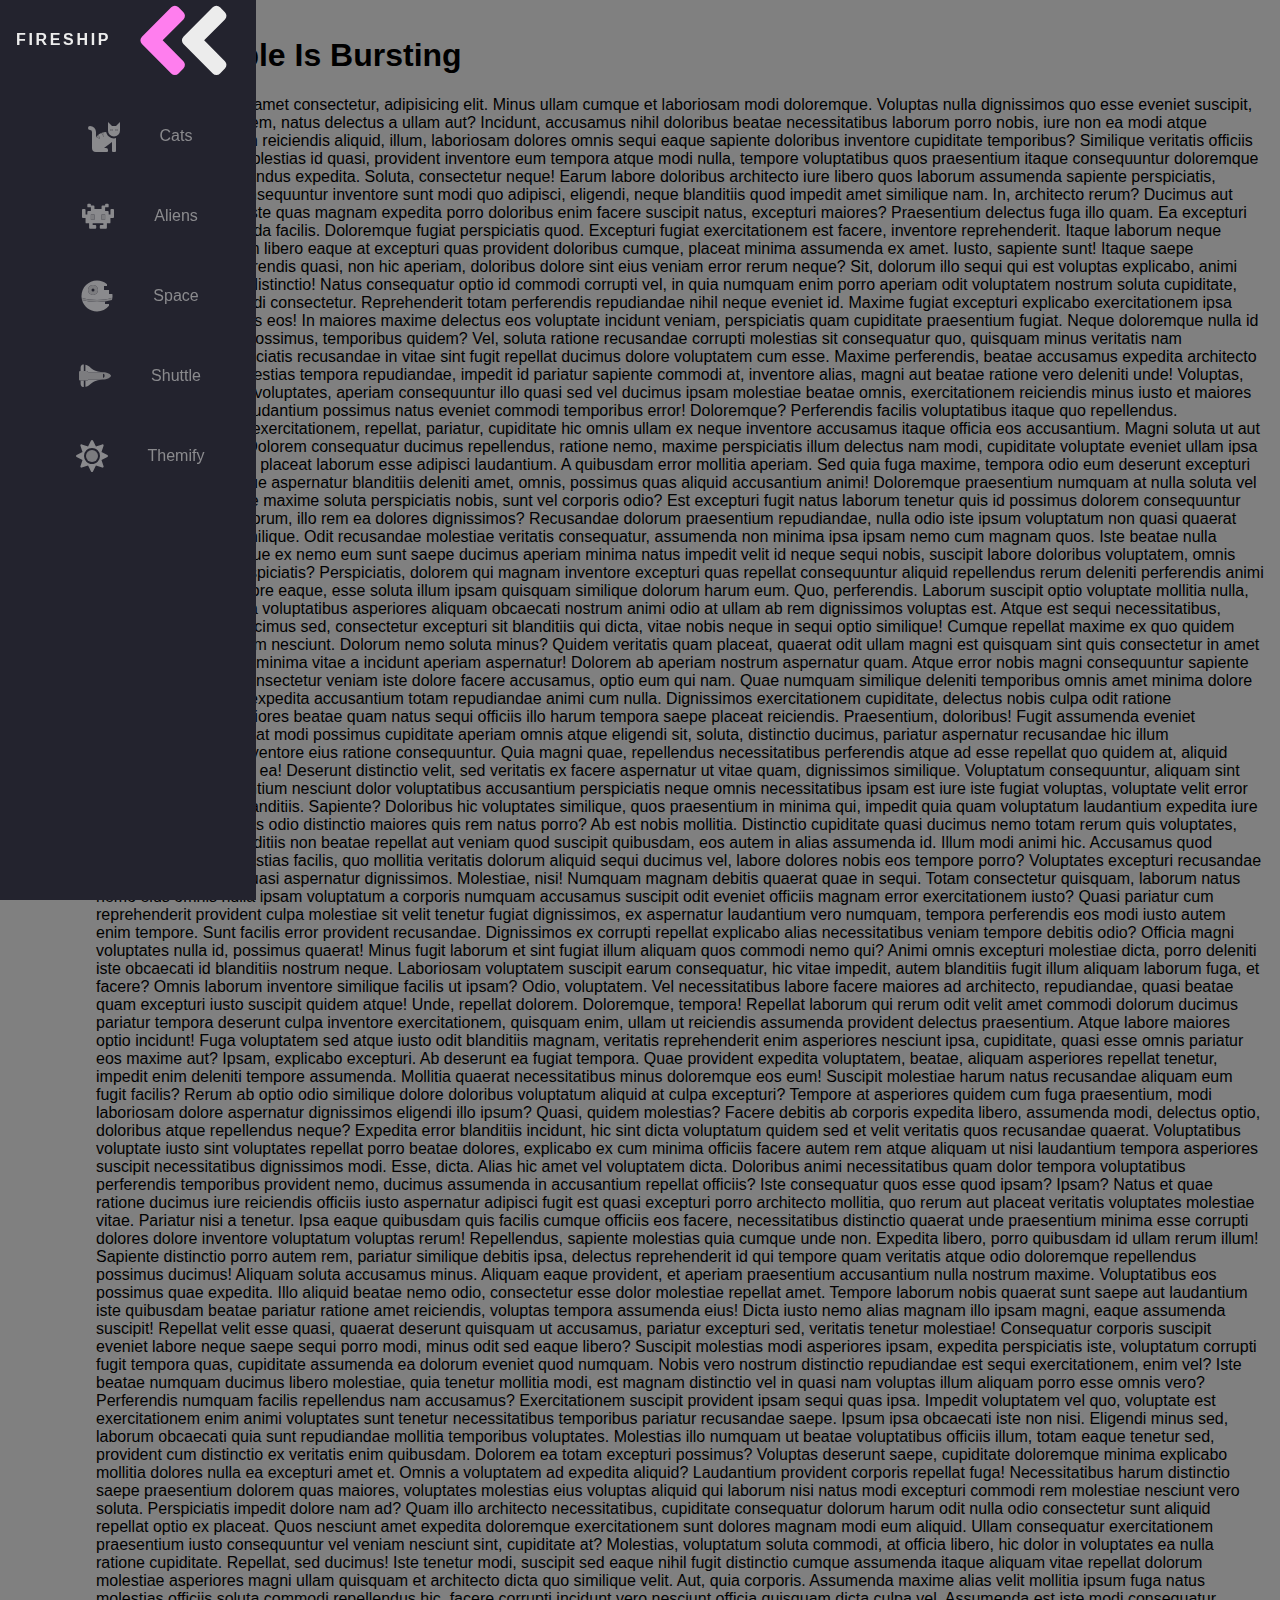
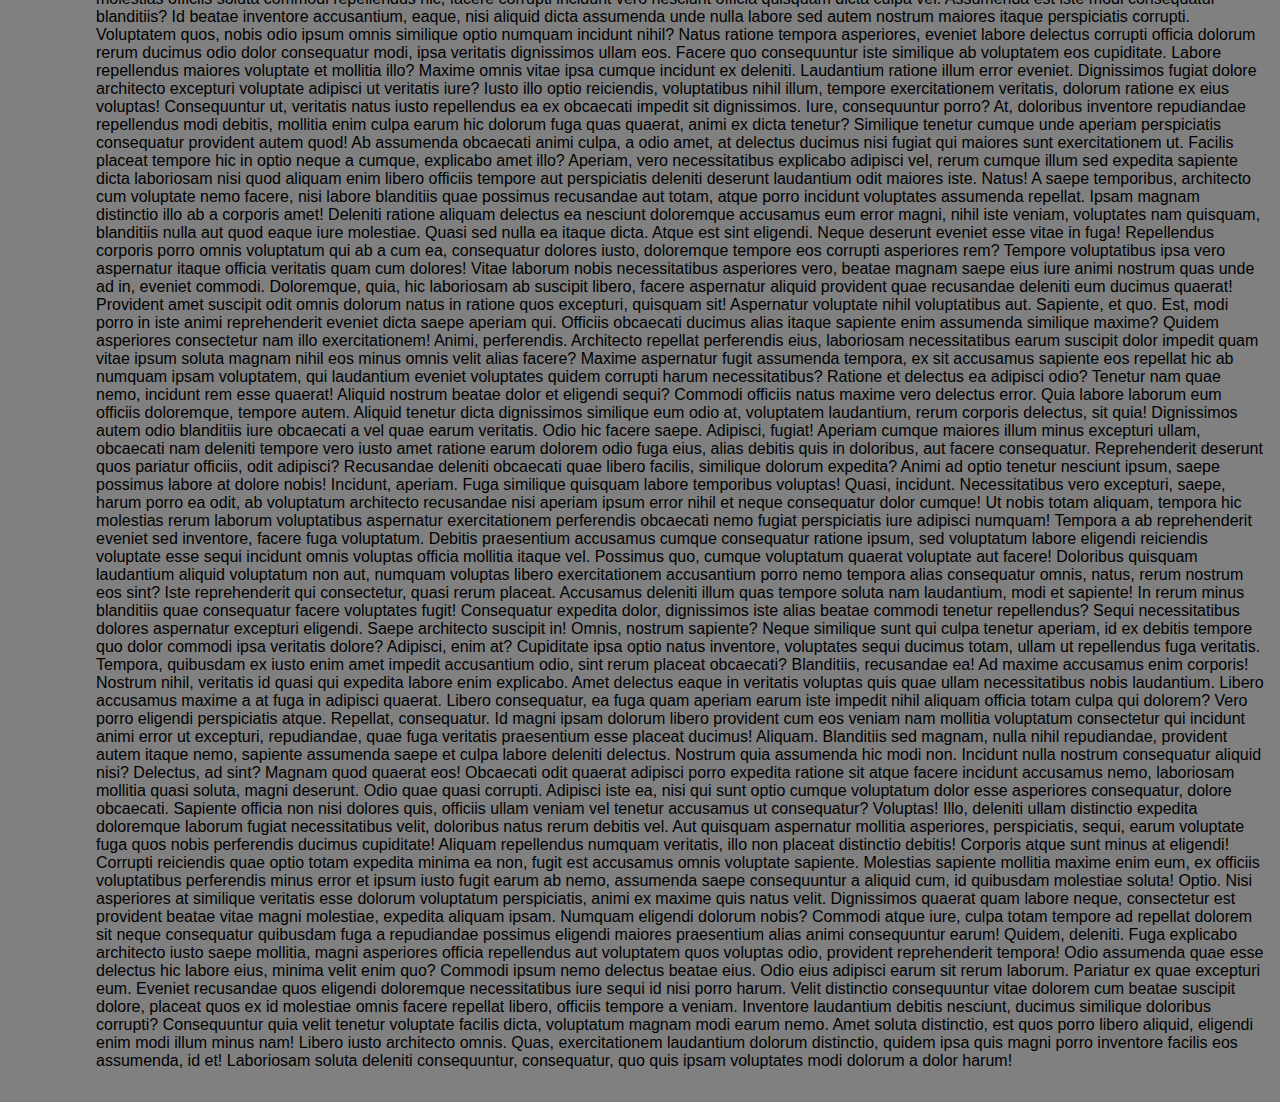
<file: Desarrollo de aplicaciones de internet/DesAppWeb/PrimeraUnidad/Proyecto/indexo.html>
<!DOCTYPE html>
<html lang="en">

<head>
    <meta charset="UTF-8">
    <meta name="viewport" content="width=device-width, initial-scale=1.0">
    <title>Document</title>
    <link rel="stylesheet" href="estilo.css">
</head>

<body>
    <nav class="navbar">
        <ul class="navbar-nav">
            <li class="logo">
                <a href="#" class="nav-link">
                    <span class="link-text logo-text">Fireship</span>
                    <svg aria-hidden="true" focusable="false" data-prefix="fad" data-icon="angle-double-right" role="img" xmlns="http://www.w3.org/2000/svg" viewBox="0 0 448 512" class="svg-inline--fa fa-angle-double-right fa-w-14 fa-5x">
                    <g class="fa-group">
                      <path
                        fill="currentColor"
                        d="M224 273L88.37 409a23.78 23.78 0 0 1-33.8 0L32 386.36a23.94 23.94 0 0 1 0-33.89l96.13-96.37L32 159.73a23.94 23.94 0 0 1 0-33.89l22.44-22.79a23.78 23.78 0 0 1 33.8 0L223.88 239a23.94 23.94 0 0 1 .1 34z"
                        class="fa-secondary"
                      ></path>
                      <path
                        fill="currentColor"
                        d="M415.89 273L280.34 409a23.77 23.77 0 0 1-33.79 0L224 386.26a23.94 23.94 0 0 1 0-33.89L320.11 256l-96-96.47a23.94 23.94 0 0 1 0-33.89l22.52-22.59a23.77 23.77 0 0 1 33.79 0L416 239a24 24 0 0 1-.11 34z"
                        class="fa-primary"
                      ></path>
                    </g>
                  </svg>
                </a>
            </li>
            <li class="nav-item">
                <a href="" class="nav-link">
                    <svg aria-hidden="true" focusable="false" data-prefix="fad" data-icon="cat" role="img" xmlns="http://www.w3.org/2000/svg" viewBox="0 0 512 512" class="svg-inline--fa fa-cat fa-w-16 fa-9x">
                        <g class="fa-group">
                        <path
                            fill="currentColor"
                            d="M448 96h-64l-64-64v134.4a96 96 0 0 0 192 0V32zm-72 80a16 16 0 1 1 16-16 16 16 0 0 1-16 16zm80 0a16 16 0 1 1 16-16 16 16 0 0 1-16 16zm-165.41 16a204.07 204.07 0 0 0-34.59 2.89V272l-43.15-64.73a183.93 183.93 0 0 0-44.37 26.17L192 304l-60.94-30.47L128 272v-80a96.1 96.1 0 0 0-96-96 32 32 0 0 0 0 64 32 32 0 0 1 32 32v256a64.06 64.06 0 0 0 64 64h176a16 16 0 0 0 16-16v-16a32 32 0 0 0-32-32h-32l128-96v144a16 16 0 0 0 16 16h32a16 16 0 0 0 16-16V289.86a126.78 126.78 0 0 1-32 4.54c-61.81 0-113.52-44.05-125.41-102.4z"
                            class="fa-secondary"
                        ></path>
                        <path
                            fill="currentColor"
                            d="M376 144a16 16 0 1 0 16 16 16 16 0 0 0-16-16zm80 0a16 16 0 1 0 16 16 16 16 0 0 0-16-16zM131.06 273.53L192 304l-23.52-70.56a192.06 192.06 0 0 0-37.42 40.09zM256 272v-77.11a198.62 198.62 0 0 0-43.15 12.38z"
                            class="fa-primary"
                        ></path>
                        </g>
                    </svg>
                    <span class="link-text">Cats</span>
                </a>
            </li>
            <li class="nav-item">
                <a href="#" class="nav-link">
                    <svg aria-hidden="true" focusable="false" data-prefix="fad" data-icon="alien-monster" role="img" xmlns="http://www.w3.org/2000/svg" viewBox="0 0 576 512" class="svg-inline--fa fa-alien-monster fa-w-18 fa-9x">
                    <g class="fa-group">
                      <path
                        fill="currentColor"
                        d="M560,128H528a15.99954,15.99954,0,0,0-16,16v80H480V176a15.99954,15.99954,0,0,0-16-16H416V96h48a16.00079,16.00079,0,0,0,16-16V48a15.99954,15.99954,0,0,0-16-16H432a15.99954,15.99954,0,0,0-16,16V64H368a15.99954,15.99954,0,0,0-16,16v48H224V80a15.99954,15.99954,0,0,0-16-16H160V48a15.99954,15.99954,0,0,0-16-16H112A15.99954,15.99954,0,0,0,96,48V80a16.00079,16.00079,0,0,0,16,16h48v64H112a15.99954,15.99954,0,0,0-16,16v48H64V144a15.99954,15.99954,0,0,0-16-16H16A15.99954,15.99954,0,0,0,0,144V272a16.00079,16.00079,0,0,0,16,16H64v80a16.00079,16.00079,0,0,0,16,16h48v80a16.00079,16.00079,0,0,0,16,16h96a16.00079,16.00079,0,0,0,16-16V432a15.99954,15.99954,0,0,0-16-16H192V384H384v32H336a15.99954,15.99954,0,0,0-16,16v32a16.00079,16.00079,0,0,0,16,16h96a16.00079,16.00079,0,0,0,16-16V384h48a16.00079,16.00079,0,0,0,16-16V288h48a16.00079,16.00079,0,0,0,16-16V144A15.99954,15.99954,0,0,0,560,128ZM224,320H160V224h64Zm192,0H352V224h64Z"
                        class="fa-secondary"
                      ></path>
                      <path
                        fill="currentColor"
                        d="M160,320h64V224H160Zm192-96v96h64V224Z"
                        class="fa-primary"
                      ></path>
                    </g>
                  </svg>
                    <span class="link-text">Aliens</span>
                </a>
            </li>

            <li class="nav-item">
                <a href="#" class="nav-link">
                    <svg aria-hidden="true" focusable="false" data-prefix="fad" data-icon="space-station-moon-alt" role="img" xmlns="http://www.w3.org/2000/svg" viewBox="0 0 512 512" class="svg-inline--fa fa-space-station-moon-alt fa-w-16 fa-5x">
                    <g class="fa-group">
                      <path
                        fill="currentColor"
                        d="M501.70312,224H448V160H368V96h48V66.67383A246.86934,246.86934,0,0,0,256,8C119.03125,8,8,119.0332,8,256a250.017,250.017,0,0,0,1.72656,28.26562C81.19531,306.76953,165.47656,320,256,320s174.80469-13.23047,246.27344-35.73438A250.017,250.017,0,0,0,504,256,248.44936,248.44936,0,0,0,501.70312,224ZM192,240a80,80,0,1,1,80-80A80.00021,80.00021,0,0,1,192,240ZM384,343.13867A940.33806,940.33806,0,0,1,256,352c-87.34375,0-168.71094-11.46094-239.28906-31.73633C45.05859,426.01953,141.29688,504,256,504a247.45808,247.45808,0,0,0,192-91.0918V384H384Z"
                        class="fa-secondary"
                      ></path>
                      <path
                        fill="currentColor"
                        d="M256,320c-90.52344,0-174.80469-13.23047-246.27344-35.73438a246.11376,246.11376,0,0,0,6.98438,35.998C87.28906,340.53906,168.65625,352,256,352s168.71094-11.46094,239.28906-31.73633a246.11376,246.11376,0,0,0,6.98438-35.998C430.80469,306.76953,346.52344,320,256,320Zm-64-80a80,80,0,1,0-80-80A80.00021,80.00021,0,0,0,192,240Zm0-104a24,24,0,1,1-24,24A23.99993,23.99993,0,0,1,192,136Z"
                        class="fa-primary"
                      ></path>
                    </g>
                  </svg>
                    <span class="link-text">Space</span>
                </a>
            </li>

            <li class="nav-item">
                <a href="#" class="nav-link">
                    <svg aria-hidden="true" focusable="false" data-prefix="fad" data-icon="space-shuttle" role="img" xmlns="http://www.w3.org/2000/svg" viewBox="0 0 640 512" class="svg-inline--fa fa-space-shuttle fa-w-20 fa-5x">
                    <g class="fa-group">
                      <path
                        fill="currentColor"
                        d="M32 416c0 35.35 21.49 64 48 64h16V352H32zm154.54-232h280.13L376 168C243 140.59 222.45 51.22 128 34.65V160h18.34a45.62 45.62 0 0 1 40.2 24zM32 96v64h64V32H80c-26.51 0-48 28.65-48 64zm114.34 256H128v125.35C222.45 460.78 243 371.41 376 344l90.67-16H186.54a45.62 45.62 0 0 1-40.2 24z"
                        class="fa-secondary"
                      ></path>
                      <path
                        fill="currentColor"
                        d="M592.6 208.24C559.73 192.84 515.78 184 472 184H186.54a45.62 45.62 0 0 0-40.2-24H32c-23.2 0-32 10-32 24v144c0 14 8.82 24 32 24h114.34a45.62 45.62 0 0 0 40.2-24H472c43.78 0 87.73-8.84 120.6-24.24C622.28 289.84 640 272 640 256s-17.72-33.84-47.4-47.76zM488 296a8 8 0 0 1-8-8v-64a8 8 0 0 1 8-8c31.91 0 31.94 80 0 80z"
                        class="fa-primary"
                      ></path>
                    </g>
                  </svg>
                    <span class="link-text">Shuttle</span>
                </a>
            </li>

            <li class="nav-item" id="themeButton">
                <a href="#" class="nav-link">
                    <svg class="theme-icon" id="solarIcon" aria-hidden="true" focusable="false" data-prefix="fad" data-icon="sun" role="img" xmlns="http://www.w3.org/2000/svg" viewBox="0 0 512 512" class="svg-inline--fa fa-sun fa-w-16 fa-7x">
                    <g class="fa-group">  
                      <path
                        fill="currentColor"
                        d="M502.42 240.5l-94.7-47.3 33.5-100.4c4.5-13.6-8.4-26.5-21.9-21.9l-100.4 33.5-47.41-94.8a17.31 17.31 0 0 0-31 0l-47.3 94.7L92.7 70.8c-13.6-4.5-26.5 8.4-21.9 21.9l33.5 100.4-94.7 47.4a17.31 17.31 0 0 0 0 31l94.7 47.3-33.5 100.5c-4.5 13.6 8.4 26.5 21.9 21.9l100.41-33.5 47.3 94.7a17.31 17.31 0 0 0 31 0l47.31-94.7 100.4 33.5c13.6 4.5 26.5-8.4 21.9-21.9l-33.5-100.4 94.7-47.3a17.33 17.33 0 0 0 .2-31.1zm-155.9 106c-49.91 49.9-131.11 49.9-181 0a128.13 128.13 0 0 1 0-181c49.9-49.9 131.1-49.9 181 0a128.13 128.13 0 0 1 0 181z"
                        class="fa-secondary"
                      ></path>
                      <path
                        fill="currentColor"
                        d="M352 256a96 96 0 1 1-96-96 96.15 96.15 0 0 1 96 96z"
                        class="fa-primary"
                      ></path>
                    </g>
                  </svg>

                    <span class="link-text">Themify</span>
                </a>
            </li>

        </ul>
    </nav>
    <main>
        <h1>Tech Bubble Is Bursting</h1>

        <p>Lorem ipsum dolor sit amet consectetur, adipisicing elit. Minus ullam cumque et laboriosam modi doloremque. Voluptas nulla dignissimos quo esse eveniet suscipit, laboriosam labore autem, natus delectus a ullam aut? Incidunt, accusamus nihil doloribus
            beatae necessitatibus laborum porro nobis, iure non ea modi atque maiores aliquid! Autem reiciendis aliquid, illum, laboriosam dolores omnis sequi eaque sapiente doloribus inventore cupiditate temporibus? Similique veritatis officiis autem
            obcaecati sit molestias id quasi, provident inventore eum tempora atque modi nulla, tempore voluptatibus quos praesentium itaque consequuntur doloremque vel consectetur repellendus expedita. Soluta, consectetur neque! Earum labore doloribus
            architecto iure libero quos laborum assumenda sapiente perspiciatis, eveniet asperiores consequuntur inventore sunt modi quo adipisci, eligendi, neque blanditiis quod impedit amet similique nam. In, architecto rerum? Ducimus aut aliquam accusamus,
            iste quas magnam expedita porro doloribus enim facere suscipit natus, excepturi maiores? Praesentium delectus fuga illo quam. Ea excepturi consequatur assumenda facilis. Doloremque fugiat perspiciatis quod. Excepturi fugiat exercitationem
            est facere, inventore reprehenderit. Itaque laborum neque veritatis nam dicta cum libero eaque at excepturi quas provident doloribus cumque, placeat minima assumenda ex amet. Iusto, sapiente sunt! Itaque saepe numquam totam perferendis quasi,
            non hic aperiam, doloribus dolore sint eius veniam error rerum neque? Sit, dolorum illo sequi qui est voluptas explicabo, animi incidunt, amet dolore distinctio! Natus consequatur optio id commodi corrupti vel, in quia numquam enim porro aperiam
            odit voluptatem nostrum soluta cupiditate, perspiciatis qui, eligendi consectetur. Reprehenderit totam perferendis repudiandae nihil neque eveniet id. Maxime fugiat excepturi explicabo exercitationem ipsa quos nobis, perspiciatis eos! In maiores
            maxime delectus eos voluptate incidunt veniam, perspiciatis quam cupiditate praesentium fugiat. Neque doloremque nulla id repudiandae ut nihil. Possimus, temporibus quidem? Vel, soluta ratione recusandae corrupti molestias sit consequatur
            quo, quisquam minus veritatis nam perferendis qui. Perspiciatis recusandae in vitae sint fugit repellat ducimus dolore voluptatem cum esse. Maxime perferendis, beatae accusamus expedita architecto illo ducimus optio! Molestias tempora repudiandae,
            impedit id pariatur sapiente commodi at, inventore alias, magni aut beatae ratione vero deleniti unde! Voluptas, aperiam dolore? Odio voluptates, aperiam consequuntur illo quasi sed vel ducimus ipsam molestiae beatae omnis, exercitationem
            reiciendis minus iusto et maiores ad voluptatum modi laudantium possimus natus eveniet commodi temporibus error! Doloremque? Perferendis facilis voluptatibus itaque quo repellendus. Consequatur veritatis exercitationem, repellat, pariatur,
            cupiditate hic omnis ullam ex neque inventore accusamus itaque officia eos accusantium. Magni soluta ut aut dicta quo molestias? Dolorem consequatur ducimus repellendus, ratione nemo, maxime perspiciatis illum delectus nam modi, cupiditate
            voluptate eveniet ullam ipsa quisquam. Quis officiis placeat laborum esse adipisci laudantium. A quibusdam error mollitia aperiam. Sed quia fuga maxime, tempora odio eum deserunt excepturi voluptates earum itaque aspernatur blanditiis deleniti
            amet, omnis, possimus quas aliquid accusantium animi! Doloremque praesentium numquam at nulla soluta vel corporis. Rerum labore maxime soluta perspiciatis nobis, sunt vel corporis odio? Est excepturi fugit natus laborum tenetur quis id possimus
            dolorem consequuntur placeat aut minus, dolorum, illo rem ea dolores dignissimos? Recusandae dolorum praesentium repudiandae, nulla odio iste ipsum voluptatum non quasi quaerat ipsam ut reiciendis similique. Odit recusandae molestiae veritatis
            consequatur, assumenda non minima ipsa ipsam nemo cum magnam quos. Iste beatae nulla reiciendis ex est? Eaque ex nemo eum sunt saepe ducimus aperiam minima natus impedit velit id neque sequi nobis, suscipit labore doloribus voluptatem, omnis
            soluta laboriosam perspiciatis? Perspiciatis, dolorem qui magnam inventore excepturi quas repellat consequuntur aliquid repellendus rerum deleniti perferendis animi laborum quidem tempore eaque, esse soluta illum ipsam quisquam similique dolorum
            harum eum. Quo, perferendis. Laborum suscipit optio voluptate mollitia nulla, reiciendis non tempora voluptatibus asperiores aliquam obcaecati nostrum animi odio at ullam ab rem dignissimos voluptas est. Atque est sequi necessitatibus, nesciunt
            quia fugit! Ducimus sed, consectetur excepturi sit blanditiis qui dicta, vitae nobis neque in sequi optio similique! Cumque repellat maxime ex quo quidem expedita harum vel nam nesciunt. Dolorum nemo soluta minus? Quidem veritatis quam placeat,
            quaerat odit ullam magni est quisquam sint quis consectetur in amet soluta dolorem debitis minima vitae a incidunt aperiam aspernatur! Dolorem ab aperiam nostrum aspernatur quam. Atque error nobis magni consequuntur sapiente quas id assumenda
            consectetur veniam iste dolore facere accusamus, optio eum qui nam. Quae numquam similique deleniti temporibus omnis amet minima dolore aut perferendis! Sunt expedita accusantium totam repudiandae animi cum nulla. Dignissimos exercitationem
            cupiditate, delectus nobis culpa odit ratione consequuntur sunt maiores beatae quam natus sequi officiis illo harum tempora saepe placeat reiciendis. Praesentium, doloribus! Fugit assumenda eveniet voluptates fugiat repellat modi possimus
            cupiditate aperiam omnis atque eligendi sit, soluta, distinctio ducimus, pariatur aspernatur recusandae hic illum reprehenderit? Non inventore eius ratione consequuntur. Quia magni quae, repellendus necessitatibus perferendis atque ad esse
            repellat quo quidem at, aliquid commodi accusantium ea! Deserunt distinctio velit, sed veritatis ex facere aspernatur ut vitae quam, dignissimos similique. Voluptatum consequuntur, aliquam sint quod, quaerat praesentium nesciunt dolor voluptatibus
            accusantium perspiciatis neque omnis necessitatibus ipsam est iure iste fugiat voluptas, voluptate velit error esse vel dicta unde blanditiis. Sapiente? Doloribus hic voluptates similique, quos praesentium in minima qui, impedit quia quam
            voluptatum laudantium expedita iure voluptas quisquam, eos odio distinctio maiores quis rem natus porro? Ab est nobis mollitia. Distinctio cupiditate quasi ducimus nemo totam rerum quis voluptates, recusandae modi blanditiis non beatae repellat
            aut veniam quod suscipit quibusdam, eos autem in alias assumenda id. Illum modi animi hic. Accusamus quod veniam doloribus molestias facilis, quo mollitia veritatis dolorum aliquid sequi ducimus vel, labore dolores nobis eos tempore porro?
            Voluptates excepturi recusandae voluptatum. Deleniti quasi aspernatur dignissimos. Molestiae, nisi! Numquam magnam debitis quaerat quae in sequi. Totam consectetur quisquam, laborum natus nemo eius omnis nulla ipsam voluptatum a corporis numquam
            accusamus suscipit odit eveniet officiis magnam error exercitationem iusto? Quasi pariatur cum reprehenderit provident culpa molestiae sit velit tenetur fugiat dignissimos, ex aspernatur laudantium vero numquam, tempora perferendis eos modi
            iusto autem enim tempore. Sunt facilis error provident recusandae. Dignissimos ex corrupti repellat explicabo alias necessitatibus veniam tempore debitis odio? Officia magni voluptates nulla id, possimus quaerat! Minus fugit laborum et sint
            fugiat illum aliquam quos commodi nemo qui? Animi omnis excepturi molestiae dicta, porro deleniti iste obcaecati id blanditiis nostrum neque. Laboriosam voluptatem suscipit earum consequatur, hic vitae impedit, autem blanditiis fugit illum
            aliquam laborum fuga, et facere? Omnis laborum inventore similique facilis ut ipsam? Odio, voluptatem. Vel necessitatibus labore facere maiores ad architecto, repudiandae, quasi beatae quam excepturi iusto suscipit quidem atque! Unde, repellat
            dolorem. Doloremque, tempora! Repellat laborum qui rerum odit velit amet commodi dolorum ducimus pariatur tempora deserunt culpa inventore exercitationem, quisquam enim, ullam ut reiciendis assumenda provident delectus praesentium. Atque labore
            maiores optio incidunt! Fuga voluptatem sed atque iusto odit blanditiis magnam, veritatis reprehenderit enim asperiores nesciunt ipsa, cupiditate, quasi esse omnis pariatur eos maxime aut? Ipsam, explicabo excepturi. Ab deserunt ea fugiat
            tempora. Quae provident expedita voluptatem, beatae, aliquam asperiores repellat tenetur, impedit enim deleniti tempore assumenda. Mollitia quaerat necessitatibus minus doloremque eos eum! Suscipit molestiae harum natus recusandae aliquam
            eum fugit facilis? Rerum ab optio odio similique dolore doloribus voluptatum aliquid at culpa excepturi? Tempore at asperiores quidem cum fuga praesentium, modi laboriosam dolore aspernatur dignissimos eligendi illo ipsum? Quasi, quidem molestias?
            Facere debitis ab corporis expedita libero, assumenda modi, delectus optio, doloribus atque repellendus neque? Expedita error blanditiis incidunt, hic sint dicta voluptatum quidem sed et velit veritatis quos recusandae quaerat. Voluptatibus
            voluptate iusto sint voluptates repellat porro beatae dolores, explicabo ex cum minima officiis facere autem rem atque aliquam ut nisi laudantium tempora asperiores suscipit necessitatibus dignissimos modi. Esse, dicta. Alias hic amet vel
            voluptatem dicta. Doloribus animi necessitatibus quam dolor tempora voluptatibus perferendis temporibus provident nemo, ducimus assumenda in accusantium repellat officiis? Iste consequatur quos esse quod ipsam? Ipsam? Natus et quae ratione
            ducimus iure reiciendis officiis iusto aspernatur adipisci fugit est quasi excepturi porro architecto mollitia, quo rerum aut placeat veritatis voluptates molestiae vitae. Pariatur nisi a tenetur. Ipsa eaque quibusdam quis facilis cumque officiis
            eos facere, necessitatibus distinctio quaerat unde praesentium minima esse corrupti dolores dolore inventore voluptatum voluptas rerum! Repellendus, sapiente molestias quia cumque unde non. Expedita libero, porro quibusdam id ullam rerum illum!
            Sapiente distinctio porro autem rem, pariatur similique debitis ipsa, delectus reprehenderit id qui tempore quam veritatis atque odio doloremque repellendus possimus ducimus! Aliquam soluta accusamus minus. Aliquam eaque provident, et aperiam
            praesentium accusantium nulla nostrum maxime. Voluptatibus eos possimus quae expedita. Illo aliquid beatae nemo odio, consectetur esse dolor molestiae repellat amet. Tempore laborum nobis quaerat sunt saepe aut laudantium iste quibusdam beatae
            pariatur ratione amet reiciendis, voluptas tempora assumenda eius! Dicta iusto nemo alias magnam illo ipsam magni, eaque assumenda suscipit! Repellat velit esse quasi, quaerat deserunt quisquam ut accusamus, pariatur excepturi sed, veritatis
            tenetur molestiae! Consequatur corporis suscipit eveniet labore neque saepe sequi porro modi, minus odit sed eaque libero? Suscipit molestias modi asperiores ipsam, expedita perspiciatis iste, voluptatum corrupti fugit tempora quas, cupiditate
            assumenda ea dolorum eveniet quod numquam. Nobis vero nostrum distinctio repudiandae est sequi exercitationem, enim vel? Iste beatae numquam ducimus libero molestiae, quia tenetur mollitia modi, est magnam distinctio vel in quasi nam voluptas
            illum aliquam porro esse omnis vero? Perferendis numquam facilis repellendus nam accusamus? Exercitationem suscipit provident ipsam sequi quas ipsa. Impedit voluptatem vel quo, voluptate est exercitationem enim animi voluptates sunt tenetur
            necessitatibus temporibus pariatur recusandae saepe. Ipsum ipsa obcaecati iste non nisi. Eligendi minus sed, laborum obcaecati quia sunt repudiandae mollitia temporibus voluptates. Molestias illo numquam ut beatae voluptatibus officiis illum,
            totam eaque tenetur sed, provident cum distinctio ex veritatis enim quibusdam. Dolorem ea totam excepturi possimus? Voluptas deserunt saepe, cupiditate doloremque minima explicabo mollitia dolores nulla ea excepturi amet et. Omnis a voluptatem
            ad expedita aliquid? Laudantium provident corporis repellat fuga! Necessitatibus harum distinctio saepe praesentium dolorem quas maiores, voluptates molestias eius voluptas aliquid qui laborum nisi natus modi excepturi commodi rem molestiae
            nesciunt vero soluta. Perspiciatis impedit dolore nam ad? Quam illo architecto necessitatibus, cupiditate consequatur dolorum harum odit nulla odio consectetur sunt aliquid repellat optio ex placeat. Quos nesciunt amet expedita doloremque
            exercitationem sunt dolores magnam modi eum aliquid. Ullam consequatur exercitationem praesentium iusto consequuntur vel veniam nesciunt sint, cupiditate at? Molestias, voluptatum soluta commodi, at officia libero, hic dolor in voluptates
            ea nulla ratione cupiditate. Repellat, sed ducimus! Iste tenetur modi, suscipit sed eaque nihil fugit distinctio cumque assumenda itaque aliquam vitae repellat dolorum molestiae asperiores magni ullam quisquam et architecto dicta quo similique
            velit. Aut, quia corporis. Assumenda maxime alias velit mollitia ipsum fuga natus molestias officiis soluta commodi repellendus hic, facere corrupti incidunt vero nesciunt officia quisquam dicta culpa vel. Assumenda est iste modi consequatur
            blanditiis? Id beatae inventore accusantium, eaque, nisi aliquid dicta assumenda unde nulla labore sed autem nostrum maiores itaque perspiciatis corrupti. Voluptatem quos, nobis odio ipsum omnis similique optio numquam incidunt nihil? Natus
            ratione tempora asperiores, eveniet labore delectus corrupti officia dolorum rerum ducimus odio dolor consequatur modi, ipsa veritatis dignissimos ullam eos. Facere quo consequuntur iste similique ab voluptatem eos cupiditate. Labore repellendus
            maiores voluptate et mollitia illo? Maxime omnis vitae ipsa cumque incidunt ex deleniti. Laudantium ratione illum error eveniet. Dignissimos fugiat dolore architecto excepturi voluptate adipisci ut veritatis iure? Iusto illo optio reiciendis,
            voluptatibus nihil illum, tempore exercitationem veritatis, dolorum ratione ex eius voluptas! Consequuntur ut, veritatis natus iusto repellendus ea ex obcaecati impedit sit dignissimos. Iure, consequuntur porro? At, doloribus inventore repudiandae
            repellendus modi debitis, mollitia enim culpa earum hic dolorum fuga quas quaerat, animi ex dicta tenetur? Similique tenetur cumque unde aperiam perspiciatis consequatur provident autem quod! Ab assumenda obcaecati animi culpa, a odio amet,
            at delectus ducimus nisi fugiat qui maiores sunt exercitationem ut. Facilis placeat tempore hic in optio neque a cumque, explicabo amet illo? Aperiam, vero necessitatibus explicabo adipisci vel, rerum cumque illum sed expedita sapiente dicta
            laboriosam nisi quod aliquam enim libero officiis tempore aut perspiciatis deleniti deserunt laudantium odit maiores iste. Natus! A saepe temporibus, architecto cum voluptate nemo facere, nisi labore blanditiis quae possimus recusandae aut
            totam, atque porro incidunt voluptates assumenda repellat. Ipsam magnam distinctio illo ab a corporis amet! Deleniti ratione aliquam delectus ea nesciunt doloremque accusamus eum error magni, nihil iste veniam, voluptates nam quisquam, blanditiis
            nulla aut quod eaque iure molestiae. Quasi sed nulla ea itaque dicta. Atque est sint eligendi. Neque deserunt eveniet esse vitae in fuga! Repellendus corporis porro omnis voluptatum qui ab a cum ea, consequatur dolores iusto, doloremque tempore
            eos corrupti asperiores rem? Tempore voluptatibus ipsa vero aspernatur itaque officia veritatis quam cum dolores! Vitae laborum nobis necessitatibus asperiores vero, beatae magnam saepe eius iure animi nostrum quas unde ad in, eveniet commodi.
            Doloremque, quia, hic laboriosam ab suscipit libero, facere aspernatur aliquid provident quae recusandae deleniti eum ducimus quaerat! Provident amet suscipit odit omnis dolorum natus in ratione quos excepturi, quisquam sit! Aspernatur voluptate
            nihil voluptatibus aut. Sapiente, et quo. Est, modi porro in iste animi reprehenderit eveniet dicta saepe aperiam qui. Officiis obcaecati ducimus alias itaque sapiente enim assumenda similique maxime? Quidem asperiores consectetur nam illo
            exercitationem! Animi, perferendis. Architecto repellat perferendis eius, laboriosam necessitatibus earum suscipit dolor impedit quam vitae ipsum soluta magnam nihil eos minus omnis velit alias facere? Maxime aspernatur fugit assumenda tempora,
            ex sit accusamus sapiente eos repellat hic ab numquam ipsam voluptatem, qui laudantium eveniet voluptates quidem corrupti harum necessitatibus? Ratione et delectus ea adipisci odio? Tenetur nam quae nemo, incidunt rem esse quaerat! Aliquid
            nostrum beatae dolor et eligendi sequi? Commodi officiis natus maxime vero delectus error. Quia labore laborum eum officiis doloremque, tempore autem. Aliquid tenetur dicta dignissimos similique eum odio at, voluptatem laudantium, rerum corporis
            delectus, sit quia! Dignissimos autem odio blanditiis iure obcaecati a vel quae earum veritatis. Odio hic facere saepe. Adipisci, fugiat! Aperiam cumque maiores illum minus excepturi ullam, obcaecati nam deleniti tempore vero iusto amet ratione
            earum dolorem odio fuga eius, alias debitis quis in doloribus, aut facere consequatur. Reprehenderit deserunt quos pariatur officiis, odit adipisci? Recusandae deleniti obcaecati quae libero facilis, similique dolorum expedita? Animi ad optio
            tenetur nesciunt ipsum, saepe possimus labore at dolore nobis! Incidunt, aperiam. Fuga similique quisquam labore temporibus voluptas! Quasi, incidunt. Necessitatibus vero excepturi, saepe, harum porro ea odit, ab voluptatum architecto recusandae
            nisi aperiam ipsum error nihil et neque consequatur dolor cumque! Ut nobis totam aliquam, tempora hic molestias rerum laborum voluptatibus aspernatur exercitationem perferendis obcaecati nemo fugiat perspiciatis iure adipisci numquam! Tempora
            a ab reprehenderit eveniet sed inventore, facere fuga voluptatum. Debitis praesentium accusamus cumque consequatur ratione ipsum, sed voluptatum labore eligendi reiciendis voluptate esse sequi incidunt omnis voluptas officia mollitia itaque
            vel. Possimus quo, cumque voluptatum quaerat voluptate aut facere! Doloribus quisquam laudantium aliquid voluptatum non aut, numquam voluptas libero exercitationem accusantium porro nemo tempora alias consequatur omnis, natus, rerum nostrum
            eos sint? Iste reprehenderit qui consectetur, quasi rerum placeat. Accusamus deleniti illum quas tempore soluta nam laudantium, modi et sapiente! In rerum minus blanditiis quae consequatur facere voluptates fugit! Consequatur expedita dolor,
            dignissimos iste alias beatae commodi tenetur repellendus? Sequi necessitatibus dolores aspernatur excepturi eligendi. Saepe architecto suscipit in! Omnis, nostrum sapiente? Neque similique sunt qui culpa tenetur aperiam, id ex debitis tempore
            quo dolor commodi ipsa veritatis dolore? Adipisci, enim at? Cupiditate ipsa optio natus inventore, voluptates sequi ducimus totam, ullam ut repellendus fuga veritatis. Tempora, quibusdam ex iusto enim amet impedit accusantium odio, sint rerum
            placeat obcaecati? Blanditiis, recusandae ea! Ad maxime accusamus enim corporis! Nostrum nihil, veritatis id quasi qui expedita labore enim explicabo. Amet delectus eaque in veritatis voluptas quis quae ullam necessitatibus nobis laudantium.
            Libero accusamus maxime a at fuga in adipisci quaerat. Libero consequatur, ea fuga quam aperiam earum iste impedit nihil aliquam officia totam culpa qui dolorem? Vero porro eligendi perspiciatis atque. Repellat, consequatur. Id magni ipsam
            dolorum libero provident cum eos veniam nam mollitia voluptatum consectetur qui incidunt animi error ut excepturi, repudiandae, quae fuga veritatis praesentium esse placeat ducimus! Aliquam. Blanditiis sed magnam, nulla nihil repudiandae,
            provident autem itaque nemo, sapiente assumenda saepe et culpa labore deleniti delectus. Nostrum quia assumenda hic modi non. Incidunt nulla nostrum consequatur aliquid nisi? Delectus, ad sint? Magnam quod quaerat eos! Obcaecati odit quaerat
            adipisci porro expedita ratione sit atque facere incidunt accusamus nemo, laboriosam mollitia quasi soluta, magni deserunt. Odio quae quasi corrupti. Adipisci iste ea, nisi qui sunt optio cumque voluptatum dolor esse asperiores consequatur,
            dolore obcaecati. Sapiente officia non nisi dolores quis, officiis ullam veniam vel tenetur accusamus ut consequatur? Voluptas! Illo, deleniti ullam distinctio expedita doloremque laborum fugiat necessitatibus velit, doloribus natus rerum
            debitis vel. Aut quisquam aspernatur mollitia asperiores, perspiciatis, sequi, earum voluptate fuga quos nobis perferendis ducimus cupiditate! Aliquam repellendus numquam veritatis, illo non placeat distinctio debitis! Corporis atque sunt
            minus at eligendi! Corrupti reiciendis quae optio totam expedita minima ea non, fugit est accusamus omnis voluptate sapiente. Molestias sapiente mollitia maxime enim eum, ex officiis voluptatibus perferendis minus error et ipsum iusto fugit
            earum ab nemo, assumenda saepe consequuntur a aliquid cum, id quibusdam molestiae soluta! Optio. Nisi asperiores at similique veritatis esse dolorum voluptatum perspiciatis, animi ex maxime quis natus velit. Dignissimos quaerat quam labore
            neque, consectetur est provident beatae vitae magni molestiae, expedita aliquam ipsam. Numquam eligendi dolorum nobis? Commodi atque iure, culpa totam tempore ad repellat dolorem sit neque consequatur quibusdam fuga a repudiandae possimus
            eligendi maiores praesentium alias animi consequuntur earum! Quidem, deleniti. Fuga explicabo architecto iusto saepe mollitia, magni asperiores officia repellendus aut voluptatem quos voluptas odio, provident reprehenderit tempora! Odio assumenda
            quae esse delectus hic labore eius, minima velit enim quo? Commodi ipsum nemo delectus beatae eius. Odio eius adipisci earum sit rerum laborum. Pariatur ex quae excepturi eum. Eveniet recusandae quos eligendi doloremque necessitatibus iure
            sequi id nisi porro harum. Velit distinctio consequuntur vitae dolorem cum beatae suscipit dolore, placeat quos ex id molestiae omnis facere repellat libero, officiis tempore a veniam. Inventore laudantium debitis nesciunt, ducimus similique
            doloribus corrupti? Consequuntur quia velit tenetur voluptate facilis dicta, voluptatum magnam modi earum nemo. Amet soluta distinctio, est quos porro libero aliquid, eligendi enim modi illum minus nam! Libero iusto architecto omnis. Quas,
            exercitationem laudantium dolorum distinctio, quidem ipsa quis magni porro inventore facilis eos assumenda, id et! Laboriosam soluta deleniti consequuntur, consequatur, quo quis ipsam voluptates modi dolorum a dolor harum!</p>
    </main>

</body>

</html>
</file>
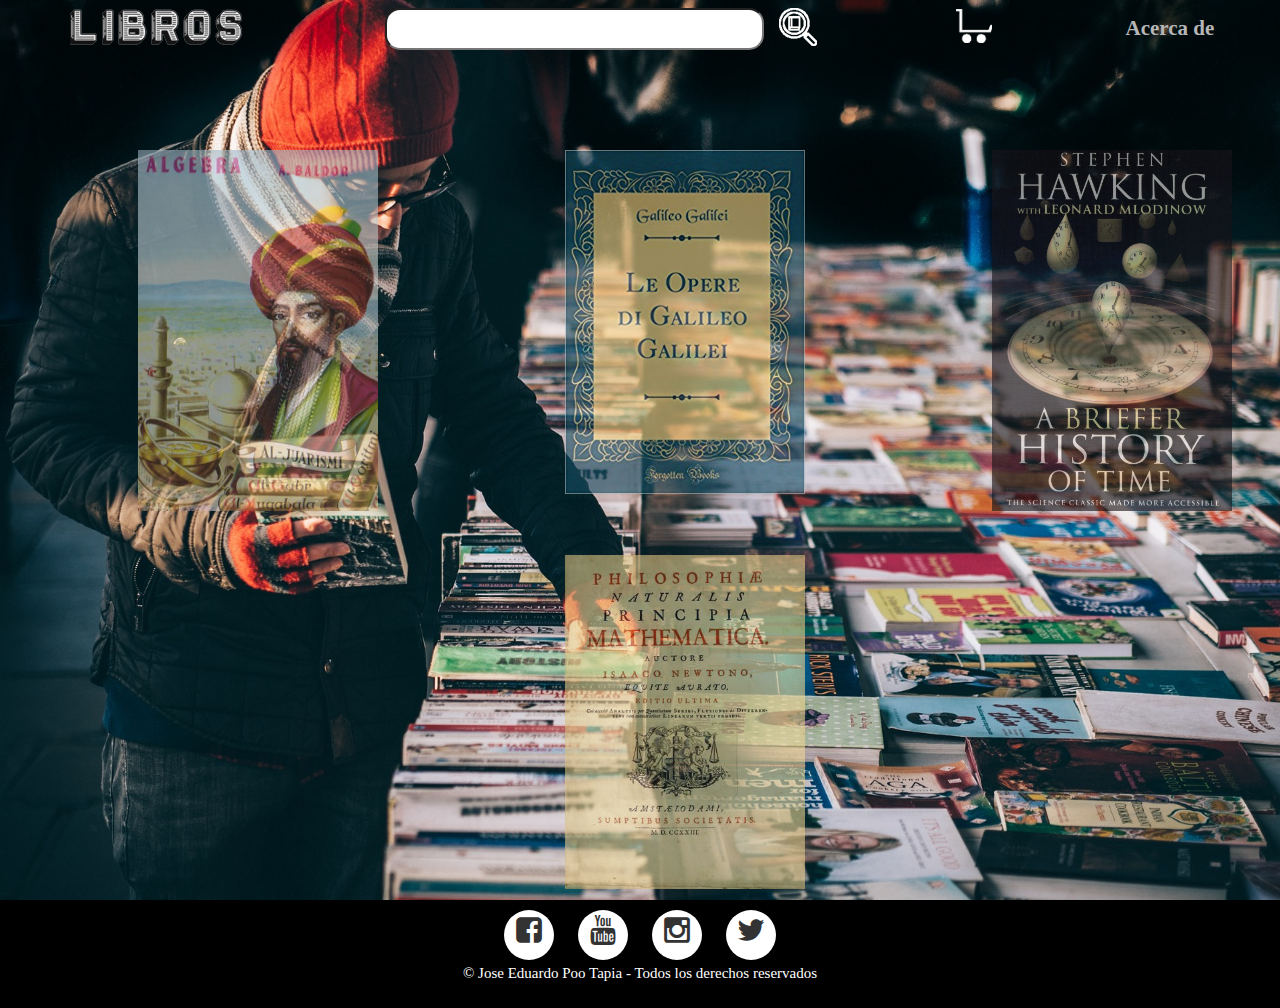
<file: Desarrollo de aplicaciones de internet/DesAppWeb/PrimeraUnidad/ProyectoBetoRivera/Pag-Hom.html>
<!DOCTYPE html>
<html lang="en">

<head>
    <meta charset="UTF-8">
    <meta name="viewport" content="width=device-width, initial-scale=1.0">
    <title>Pagina CyM</title>
    <link rel="stylesheet" href="estilo.css">
    <!-- <link rel="stylesheet" href="Recursos/estilo.css"> -->
    <link rel="stylesheet" href="Recursos/untitled-font-1(1)/styles.css">
</head>

<body>
    <header class="header">
        <nav class="nav">
            <ul class="navbar-nav">
                <li class="navbar-item">
                    <a href="Index.html" class="navbar-link">
                        <img src="Recursos/Logo.png" alt="" id="logo">
                    </a>
                </li>
                <li class="navbar-item">
                    <input type="text" id="buscador">
                    <a href="#" class="navbar-link" id="lupa">
                        <img src="Recursos/busqueda.png" alt="">
                    </a>
                </li>
                <li class="navbar-item">
                    <a href="#" class="navbar-link">
                        <img src="Recursos/carro-de-la-compra.png" alt="">
                    </a>
                </li>
                <li class="navbar-item">
                    <a href="acercade.html" class="navbar-link">
                        <h4 id="categorias">Acerca de
                            <!--<img src="Recursos/flecha-hacia-abajo2.png" alt="">--></h4>
                    </a>
                </li>
            </ul>
        </nav>
    </header>



    <div class="Pag-Hom-prod">
        <div class="Pag-Hom-prod-help">
            <a href="Productos-Baldor.html" class="navbar-link hom-prod" id="hom-prod1">
                <section class=""></section>
            </a>
            <a href="" class="navbar-link hom-prod" id="hom-prod2">
                <section class=""></section>
            </a>
            <a href="" class="navbar-link hom-prod" id="hom-prod3">
                <section class=""></section>
            </a>
            <a href="" class="navbar-link hom-prod" id="hom-prod4">
                <section class=""></section>
            </a>
        </div>
    </div>



    <div class="footer">
        <div class="social">
            <a href="https://www.facebook.com/manuel.chavez.3994885" class="icon-facebook-square"></a>
            <a href="https://www.youtube.com/channel/UCuIkjNn7ASW59f5gjMj0-dw?view_as=subscriber" class="icon-youtube"></a>
            <a href="https://www.instagram.com/lalop00/?hl=es-la" class="icon-instagram"></a>
            <a href="https://twitter.com/lalop0071999" class="icon-twitter"></a>
        </div>
        <p class="copy">&copy; Jose Eduardo Poo Tapia - Todos los derechos reservados</p>
    </div>
</body>

</html>
</file>
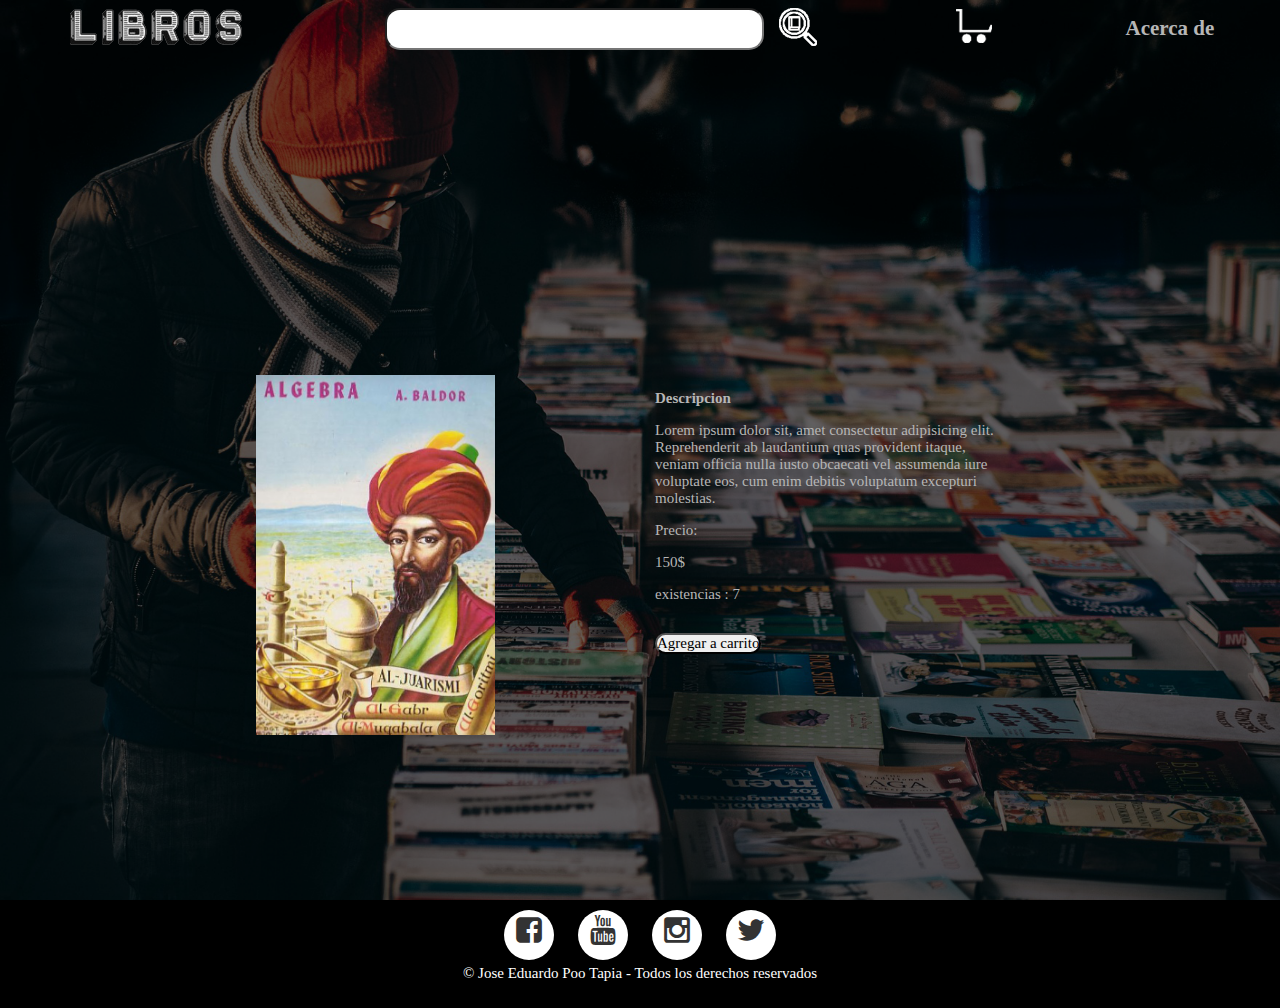
<file: Desarrollo de aplicaciones de internet/DesAppWeb/PrimeraUnidad/ProyectoBetoRivera/Productos-Baldor.html>
<!DOCTYPE html>
<html lang="en">

<head>
    <meta charset="UTF-8">
    <meta name="viewport" content="width=device-width, initial-scale=1.0">
    <title>Pagina CyM</title>
    <link rel="stylesheet" href="estilo.css">
    <!-- <link rel="stylesheet" href="Recursos/estilo.css"> -->
    <link rel="stylesheet" href="Recursos/untitled-font-1(1)/styles.css">
</head>

<body>
    <header class="header">
        <nav class="nav">
            <ul class="navbar-nav">
                <li class="navbar-item">
                    <a href="Index.html" class="navbar-link">
                        <img src="Recursos/Logo.png" alt="" id="logo">
                    </a>
                </li>
                <li class="navbar-item">
                    <input type="text" id="buscador">
                    <a href="#" class="navbar-link" id="lupa">
                        <img src="Recursos/busqueda.png" alt="">
                    </a>
                </li>
                <li class="navbar-item">
                    <a href="#" class="navbar-link">
                        <img src="Recursos/carro-de-la-compra.png" alt="">
                    </a>
                </li>
                <li class="navbar-item">
                    <a href="acercade.html" class="navbar-link">
                        <h4 id="categorias">Acerca de
                            <!--<img src="Recursos/flecha-hacia-abajo2.png" alt="">--></h4>

                    </a>
                </li>
            </ul>
        </nav>
    </header>



    <div class="Pag-Hom-prod" id="lib-bal">
        <div class="Pag-Hom-prod-help" id="sd">
            <div class="pag-bal" id="lib-bal">
                <div class="pag-bal-50" id="bal-pag-bal">
                    <!-- <img src="Recursos/Lib-Hom-1.jpg" alt="" > -->
                </div>
                <div class="pag-bal-50">
                    <h1 id="textost">Descripcion</h1>
                    <p id="textost">Lorem ipsum dolor sit, amet consectetur adipisicing elit. Reprehenderit ab laudantium quas provident itaque, veniam officia nulla iusto obcaecati vel assumenda iure voluptate eos, cum enim debitis voluptatum excepturi molestias.</p>
                    <p id="textost">Precio:</p>
                    <p id="textost">150$</p>
                    <p id="textost">existencias : 7</p>
                    <button id="bot-bal">Agregar a carrito</button>
                </div>
            </div>
        </div>
    </div>



    <div class="footer">
        <div class="social">
            <a href="https://www.facebook.com/manuel.chavez.3994885" class="icon-facebook-square"></a>
            <a href="https://www.youtube.com/channel/UCuIkjNn7ASW59f5gjMj0-dw?view_as=subscriber" class="icon-youtube"></a>
            <a href="https://www.instagram.com/lalop00/?hl=es-la" class="icon-instagram"></a>
            <a href="https://twitter.com/lalop0071999" class="icon-twitter"></a>
        </div>
        <p class="copy">&copy; Jose Eduardo Poo Tapia - Todos los derechos reservados</p>
    </div>
</body>

</html>
</file>
<file: Desarrollo de aplicaciones de internet/DesAppWeb/PrimeraUnidad/PrimerPrograma/estilo.css>
body {
    text-align: center;
}

#agrupar {
    width: 960px;
    margin: 15px auto;
    text-align: left;
}

#cabecera {
    background: #FFFBB9;
    border: 1px solid #999999;
    padding: 20px;
}

#menu {
    background: #CCCCCC;
    padding: 5px 15px;
}

#menu li {
    display: inline-block;
    list-style: none;
    padding: 5px;
    font: bold 14px verdana, sans-serif;
}

#seccion {
    float: left;
    width: 660px;
    margin: 20px;
}

#columna {
    float: left;
    width: 220px;
    margin: 20px 0px;
    padding: 20px;
    background: #CCCCCC;
}

#pie {
    /* Que hace el clear left? */
    clear: left;
    text-align: center;
    padding: 20px;
    border-top: 2px solid #999999;
}

#agrupar #seccion article figure figcaption {
    text-align: center;
}
</file>
<file: Desarrollo de aplicaciones de internet/DesAppWeb/PrimeraUnidad/Proyecto/style.css>
:root {
    font-size: 16px;
    font-family: 'Open Sans';
    --text-primary: #b6b6b6;
    --text-secondary: #ececec;
    --bg-primary: #23232e;
    --bg-secondary: #141418;
    --transition-speed: 600ms;
}

body {
    color: black;
    background-color: white;
    margin: 0;
    padding: 0;
}

body::-webkit-scrollbar {
    width: 0.25rem;
}

body::-webkit-scrollbar-track {
    background: #1e1e24;
}

body::-webkit-scrollbar-thumb {
    background: #6649b8;
}

main {
    margin-left: 5rem;
    padding: 1rem;
}

.navbar {
    position: fixed;
    background-color: var(--bg-primary);
    transition: width 600ms ease;
}

.navbar-nav {
    list-style: none;
    padding: 0;
    margin: 0;
    display: flex;
    flex-direction: column;
    align-items: center;
    height: 100%;
}

.nav-item {
    width: 100%;
}

.nav-item:last-child {
    margin-top: auto;
}

.nav-link {
    display: flex;
    align-items: center;
    height: 5rem;
    color: var(--text-primary);
    text-decoration: none;
    filter: grayscale(100%) opacity(0.7);
    transition: var(--transition-speed);
}

.nav-link:hover {
    filter: grayscale(0%) opacity(1);
    background: var(--bg-secondary);
    color: var(--text-secondary);
}

.link-text {
    display: none;
    margin-left: 1rem;
}

.nav-link svg {
    width: 2rem;
    min-width: 2rem;
    margin: 0 1.5rem;
}

.fa-primary {
    color: #ff7eee;
}

.fa-secondary {
    color: #df49a6;
}

.fa-primary,
.fa-secondary {
    transition: var(--transition-speed);
}

.logo {
    font-weight: bold;
    text-transform: uppercase;
    margin-bottom: 1rem;
    text-align: center;
    color: var(--text-secondary);
    background: var(--bg-secondary);
    font-size: 1.5rem;
    letter-spacing: 0.3ch;
    width: 100%;
}

.logo svg {
    transform: rotate(0deg);
    transition: var(--transition-speed);
}

.logo-text {
    display: inline;
    position: absolute;
    left: -999px;
    transition: var(--transition-speed);
}

.navbar:hover .logo svg {
    transform: rotate(-180deg);
}


/* Small screens */

@media only screen and (max-width: 600px) {
    .navbar {
        bottom: 0;
        width: 100vw;
        height: 5rem;
    }
    .logo {
        display: none;
    }
    .navbar-nav {
        flex-direction: row;
    }
    .nav-link {
        justify-content: center;
    }
    main {
        margin: 0;
    }
}


/* Large screens */

@media only screen and (min-width: 600px) {
    .navbar {
        top: 0;
        width: 5rem;
        height: 100vh;
    }
    .navbar:hover {
        width: 16rem;
    }
    .navbar:hover .link-text {
        display: inline;
    }
    .navbar:hover .logo svg {
        margin-left: 11rem;
    }
    .navbar:hover .logo-text {
        left: 0px;
    }
}

.dark {
    --text-primary: #b6b6b6;
    --text-secondary: #ececec;
    --bg-primary: #23232e;
    --bg-secondary: #141418;
}

.light {
    --text-primary: #1f1f1f;
    --text-secondary: #000000;
    --bg-primary: #ffffff;
    --bg-secondary: #e4e4e4;
}

.solar {
    --text-primary: #576e75;
    --text-secondary: #35535c;
    --bg-primary: #fdf6e3;
    --bg-secondary: #f5e5b8;
}

.theme-icon {
    display: none;
}

.dark #darkIcon {
    display: block;
}

.light #lightIcon {
    display: block;
}

.solar #solarIcon {
    display: block;
}
</file>
<file: Desarrollo de aplicaciones de internet/DesAppWeb/PrimeraUnidad/ProyectoBetoRivera/estilo.css>
:root {
    font-size: 15px;
    --blanco: #b6b6b6;
    --text-secondary: #ececec;
    --negro: #23232e;
    --bg-secondary: #141418;
    --azul: #3b83bd;
    --verde: #008f39;
    --naranja: #ff8000;
    --cafe: #804000;
    --transition-speed: 600ms;
}


/* 'Bellota' 'Josefine Sans' 'Quicksand' */

* {
    font-family: 'Bellota';
    margin: 0;
    padding: 0;
    /*overflow: hidden;*/
}

a {
    text-decoration: none;
}

header,
footer {
    width: 100vw;
}

.nav {
    height: 0rem;
}


/* header {
    position: fixed;
} */


/* .nav {
    height: 4rem;
} */

.navbar-nav,
.foobar-foo {
    list-style: none;
    display: flex;
    flex-direction: row;
    background: var(--negro);
}

.navbar-item,
.foobar-item {
    margin: auto;
    display: flex;
}

#buscador {
    width: 25rem;
    border-radius: 1rem;
    margin: .5rem;
}

#lupa {
    margin: .5rem;
    /* height: ; */
}

#logo {
    margin: .3rem;
}

#categorias {
    font-size: 1.4rem;
}

#textost {
    font-size: 1rem;
    margin: 1rem;
    font-family: 'Open Sans';
    color: var(--blanco);
}

#textost2 {
    text-shadow: 2px 2px 2px black;
    font-size: 1.3rem;
    margin: 1rem;
    font-family: 'Open Sans';
    color: var(--blanco);
}

#lib-bal,
#acerca-de {
    align-content: center;
    /* background: rgba(0, 0, 0, .6); */
}

#bot-bal {
    font-size: 1rem;
    margin: 1rem;
    font-family: 'Open Sans';
    border-radius: 1rem;
}

.navbar-link,
.foobar-link {
    color: var(--blanco);
}

.pag-bal {
    display: flex;
    justify-content: space-around;
    flex-wrap: wrap;
}

.main,
.Pag-Hom-prod-help {
    width: 100vw;
    height: 40rem;
    display: flex;
    justify-content: space-around;
    flex-wrap: wrap;
    background-image: url("Recursos/Libros-Portada-1.jpg");
    background-repeat: no-repeat;
    background-size: cover;
    /* background: var(--naranja); */
}

.pag-bal-50 {
    height: 40vh;
    width: 30vw;
    margin-bottom: 0;
}

.Pag-Hom-prod {
    height: 100vh;
    width: 100vw;
    /* padding-top: 10rem; */
    /* margin-top: 10rem; */
}

.Pag-Hom-prod-help {
    height: 90%;
    padding-top: 10rem;
    /* margin-top: 10rem; */
}

#sd {
    background-image: url("Recursos/Libros-Portada-bal-lib.png");
}

#ds {
    background-image: url("Recursos/IMG_20200304_181505.jpg");
}

#bal-pag-bal {
    background-image: url("Recursos/Lib-Hom-1.jpg");
    background-repeat: no-repeat;
    background-size: contain;
}

#yomerengues {
    /* rotate: 270; 
    transform: rotate(-90deg);
    */
    /* transform: rotate(270deg); */
    background-image: url("Recursos/yop.png");
    background-repeat: no-repeat;
    background-size: contain;
}

#hom {
    background-image: url("Recursos/LeonardodaVinci1.png");
    background-repeat: no-repeat;
    background-size: contain;
}

#hom-prod1 {
    background-image: url("Recursos/Lib-Hom-160.png");
    background-repeat: no-repeat;
    background-size: contain;
}

#hom-prod2 {
    background-image: url("Recursos/Lib-Hom-260.png");
    background-repeat: no-repeat;
    background-size: contain;
}

#hom-prod3 {
    background-image: url("Recursos/Lib-Hom-360.png");
    background-repeat: no-repeat;
    background-size: contain;
}

#hom-prod4 {
    background-image: url("Recursos/Lib-Hom-460.png");
    background-repeat: no-repeat;
    background-size: contain;
}

.hom-prod#hom-prod1:hover {
    background-image: url("Recursos/Lib-Hom-1.jpg");
}

.hom-prod#hom-prod2:hover {
    background-image: url("Recursos/Lib-Hom-2.jpg");
}

.hom-prod#hom-prod3:hover {
    background-image: url("Recursos/Lib-Hom-3.jpg");
}

.hom-prod#hom-prod4:hover {
    background-image: url("Recursos/Lib-Hom-4.jpg");
}

.prod-hombres {
    text-align: right;
    margin-top: 20rem;
}

.prod-mujeres {
    text-align: left;
    margin-left: 0rem;
    /* color: #ececec; */
}

#muj {
    background-image: url("Recursos/harrypotter.png");
    background-repeat: no-repeat;
    background-size: cover;
}


/* .producto {
    height: 5rem;
    width: 3rem;
    margin: 3rem;
    padding: 3rem;
    background: var(--verde);
    font-size: 2rem;
    color: var(--blanco);
    font-family: 'Bellota';
    font-size: 3rem;
} */

.producto {
    height: 70%;
    width: 35%;
    margin-top: 6rem;
    padding: 1rem;
    /* background: var(--verde); */
    font-family: 'Bellota';
    font-size: 3rem;
    color: var(--blanco);
    /* background: ; */
    transition: .5s;
}

.producto#hom:hover {
    background-image: url("Recursos/LeonardodaVinci100.png");
}

.producto#muj:hover {
    background-image: url("Recursos/harrypotter100.png");
}

.prod-hombres,
.prod-mujeres {
    opacity: 1;
}

.txt-prod {
    opacity: .8;
}

.img,
.img-fondo {
    width: 100vw;
    height: 30rem;
    display: flex;
    justify-content: space-around;
    /* background: var(--azul); */
}

.img {
    height: 25rem;
    margin-top: 7.2rem;
    margin-bottom: 1.53rem;
}

.img-fondo {
    margin-top: 3.7rem;
    z-index: -1;
    background-image: url("Recursos/Libro_Abierto.gif");
    background-repeat: no-repeat;
    background-size: cover;
    position: absolute;
}

.img-nav {
    width: 7.5rem;
    height: 90%;
    padding: .3rem;
    margin: 1rem;
    display: flex;
    flex-direction: column;
    justify-content: space-around;
    flex-wrap: wrap;
    background: var(--verde);
}

.img-item {
    height: 8rem;
    width: 6.5rem;
    margin: auto;
    background: var(--naranja);
}

.img-big {
    /* margin-left: -25rem; */
    width: 100vw;
    margin: 1rem;
    padding: .3rem;
    height: 90%;
    border-radius: 3rem;
    /* background: rgba(0, 0, 0, .3); */
}

.frase {
    width: 45rem;
    margin: 1rem;
    padding: .3rem;
    height: 90%;
    padding: 3rem;
}

.img-big-frase {
    color: var(--blanco);
    font-family: 'Bellota';
    font-size: 3rem;
}

.footer {
    width: 100vw;
    background-color: black;
    /* margin-top: 6vh; */
    height: 12vh;
    text-align: center;
}

.footer .social [class^="icon-"] {
    display: inline-block;
    color: #333;
    text-decoration: none;
    font-size: 30px;
    background: white;
    border-radius: 50%;
    margin: 10px;
    width: 40px;
    height: 40px;
    line-height: 40px;
    padding: 5px;
}

.copy {
    color: white;
    height: 10px;
    margin-top: -5px;
}

.hom-prod {
    height: 25rem;
    width: 16rem;
    margin-left: 6rem;
    /* margin: 3rem; */
    /* background: var(--azul); */
    transition: .5s;
}
</file>
<file: Desarrollo de aplicaciones de internet/DesAppWeb/PrimeraUnidad/ProyectoBetoRivera/Recursos/untitled-font-1(1)/styles.css>
@charset "UTF-8";
@font-face {
    font-family: "untitled-font-1";
    src: url("fonts/untitled-font-1.eot");
    src: url("fonts/untitled-font-1.eot?#iefix") format("embedded-opentype"), url("fonts/untitled-font-1.woff") format("woff"), url("fonts/untitled-font-1.ttf") format("truetype"), url("fonts/untitled-font-1.svg#untitled-font-1") format("svg");
    font-weight: normal;
    font-style: normal;
}

[data-icon]:before {
    font-family: "untitled-font-1" !important;
    content: attr(data-icon);
    font-style: normal !important;
    font-weight: normal !important;
    font-variant: normal !important;
    text-transform: none !important;
    speak: none;
    line-height: 1;
    -webkit-font-smoothing: antialiased;
    -moz-osx-font-smoothing: grayscale;
}

[class^="icon-"]:before,
[class*=" icon-"]:before {
    font-family: "untitled-font-1" !important;
    font-style: normal !important;
    font-weight: normal !important;
    font-variant: normal !important;
    text-transform: none !important;
    speak: none;
    line-height: 1;
    -webkit-font-smoothing: antialiased;
    -moz-osx-font-smoothing: grayscale;
}

.icon-facebook-square:before {
    content: "\61";
}

.icon-twitter:before {
    content: "\62";
}

.icon-twitch:before {
    content: "\63";
}

.icon-youtube:before {
    content: "\64";
}

.icon-instagram:before {
    content: "\65";
}

.icon-menu:before {
    content: "\66";
}
</file>
<file: Desarrollo de aplicaciones de internet/DesAppWeb/PrimeraUnidad/ProyectoOdiseo/estilo.css>
:root {
    font-size: 15px;
    font-family: 'Open Sans';
}

* {
    margin: 0;
    padding: 0;
}

#cad-val {
    display: none;
}

.div-input {
    display: flex;
}

.div-alfabeto,
.state-table,
.cad-val {
    /* height: 100px; */
    padding: 3rem;
    width: 80vw;
    display: flex;
    justify-content: space-between;
    margin: auto;
    border-bottom: 2px solid #999999;
}

.div-alf-item {
    margin: 1rem;
}

#boton-alfabeto,
#boton-tabla,
#boton-cad {
    height: 3rem;
    width: 7rem;
}

#helper {
    width: 0;
    height: 0;
    display: none;
    visibility: hidden;
}

#state-table {
    overflow: scroll;
}

table {
    border: #b2b2b2 1px solid;
}

td,
th {
    padding: .5rem;
    border: black 1px solid;
}
</file>
<file: Desarrollo de aplicaciones de internet/DesAppWeb/PrimeraUnidad/ProyectoOdiseoAutomataPilaHTMLyCSS/estilo.css>
:root {
    font-size: 15px;
    font-family: 'Quicksand', 'Sans serif';
    --azul--: #3b83bd;
}

* {
    margin: 0;
    padding: 0;
}

.contenedor-tabla,
.verificar-cadena {
    margin: auto;
    height: 15rem;
    width: 80vw;
    justify-content: space-between;
    border-bottom: .3rem solid var(--azul--);
}

. .contenedor-tabla {
    overflow: scroll;
    padding-top: 1rem;
    height: 12rem;
}

.verificar-cadena>* {
    margin: 1rem;
}
</file>
<file: Desarrollo de aplicaciones de internet/DesAppWeb/PrimeraUnidad/ProyectoOdiseoExamen/estilo.css>
:root {
    font-size: 15px;
    font-family: 'Open Sans';
}

* {
    margin: 0;
    padding: 0;
}

.div-input {
    display: flex;
}

.div-alfabeto,
.state-table,
.cad-val {
    /* height: 100px; */
    padding: 3rem;
    width: 80vw;
    display: flex;
    justify-content: space-between;
    margin: auto;
    border-bottom: 2px solid #999999;
}

.div-alf-item {
    margin: 1rem;
}

#boton-alfabeto,
#boton-tabla,
#boton-cad {
    height: 3rem;
    width: 7rem;
}

#helper {
    width: 0;
    height: 0;
    display: none;
    visibility: hidden;
}

#state-table {
    overflow: scroll;
}

table {
    border: #b2b2b2 1px solid;
}

td,
th {
    padding: .5rem;
    border: black 1px solid;
}
</file>
<file: Desarrollo de aplicaciones de internet/DesAppWeb/PrimeraUnidad/PrimerPrograma/Cajas.css>
body {
    margin: 0;
    padding: 0;
}

.caja1 {
    width: 150px;
    height: 200px;
    background-color: blue;
    /* border: 5px solid; */
    display: inline;
    /* margin: 0px auto */
    position: absolute;
    top: 50px;
    left: 100px;
    z-index: -1;
}

.caja2 {
    width: 150px;
    height: 150px;
    background-color: red;
    display: inline-block;
}

.cajaVerde {
    width: 50px;
    height: 50px;
    background-color: green;
    position: absolute;
    top: 20px;
    left: 20px;
}

.cajaFija {
    width: 250px;
    height: 250px;
    z-index: -1;
    background-color: rgba(100, 100, 100, .9);
    top: 50px;
    right: 100px;
    position: fixed;
    /* border-radius: 0px 125px 0px 125px; */
    border-radius: 50px;
    box-shadow: 9px 9px 13px black;
}
</file>
<file: Desarrollo de aplicaciones de internet/DesAppWeb/PrimeraUnidad/Proyecto/estilo.css>
:root {
    font-size: 16px;
    font-family: 'Open Sans', sans-serif;
    --text-primary: #b6b6b6;
    --text-secondary: #ececec;
    --bg-primary: #23232e;
    --bg-secondary: #141418;
}

body {
    color: black;
    background-color: gray;
    margin: 0;
    padding: 0;
}

body::-webkit-scrollbar {
    width: 0.25rem;
}

body::-webkit-scrollbar-track {
    background: #1e1e24;
}

body::-webkit-scrollbar-thumb {
    background: #6649b8;
}

main {
    margin-left: 5rem;
    padding: 1rem;
}

.navbar {
    position: fixed;
    background-color: var(--bg-primary);
    transition: width 200ms ease;
}

.navbar-nav {
    list-style: none;
    padding: 0;
    margin: 0;
    display: flex;
    flex-direction: column;
    align-items: center;
}

.nav-item:last-child {
    margin-top: 0 auto;
    -o-margin-before: auto;
}

.nav-link {
    display: flex;
    align-items: center;
    height: 5rem;
    color: var(--text-primary);
    text-decoration: none;
    filter: grayscale(100%) opacity(0.7);
    transition: 600ms;
}

.nav-link:hover {
    filter: grayscale(0%) opacity(1);
    background: var(--bg-primary);
    color: var(--text-secondary);
}

.link-text {
    display: none;
    margin-left: 1rem;
}

.nav-link svg {
    min-width: 2rem;
    margin: 0 1.5rem;
}

.navbar:hover {
    width: 16rem;
}

.navbar:hover .link-text {
    display: block;
}

.fa-primary {
    color: #ff7eee;
}

.fa-secpmdary {
    color: #df49a6;
}

.fa-primary,
.fa-secpmdary {
    transition: 600ms;
}

.logo {
    font-weight: bold;
    text-transform: uppercase;
    margin-bottom: 1rem;
    text-align: center;
    color: var(--text-secondary);
    letter-spacing: 0.3ch;
    width: 100%;
}

.logo svg {
    transform: rotate(0deg);
    transition: transform 600ms;
}

.navbar:hover .logo svg {
    transform: rotate(-180deg);
}

@media only screen and (max-width: 600px) {
    .navbar {
        bottom: 0;
        width: 100vw;
        height: 5rem;
    }
    .logo {
        display: none;
    }
    .navbar-nav {
        flex-direction: row;
    }
    .nav-link {
        justify-content: center;
    }
    main {
        margin: 0;
    }
}

@media only screen and (min-width: 600px) {
    .navbar {
        top: 0;
        width: 5rem;
        height: 100vh;
    }
    .navbar:hover {
        width: 16rem;
    }
    .navbar:hover .link-text {
        display: inline;
        transition: opacity 600ms;
    }
}
</file>
